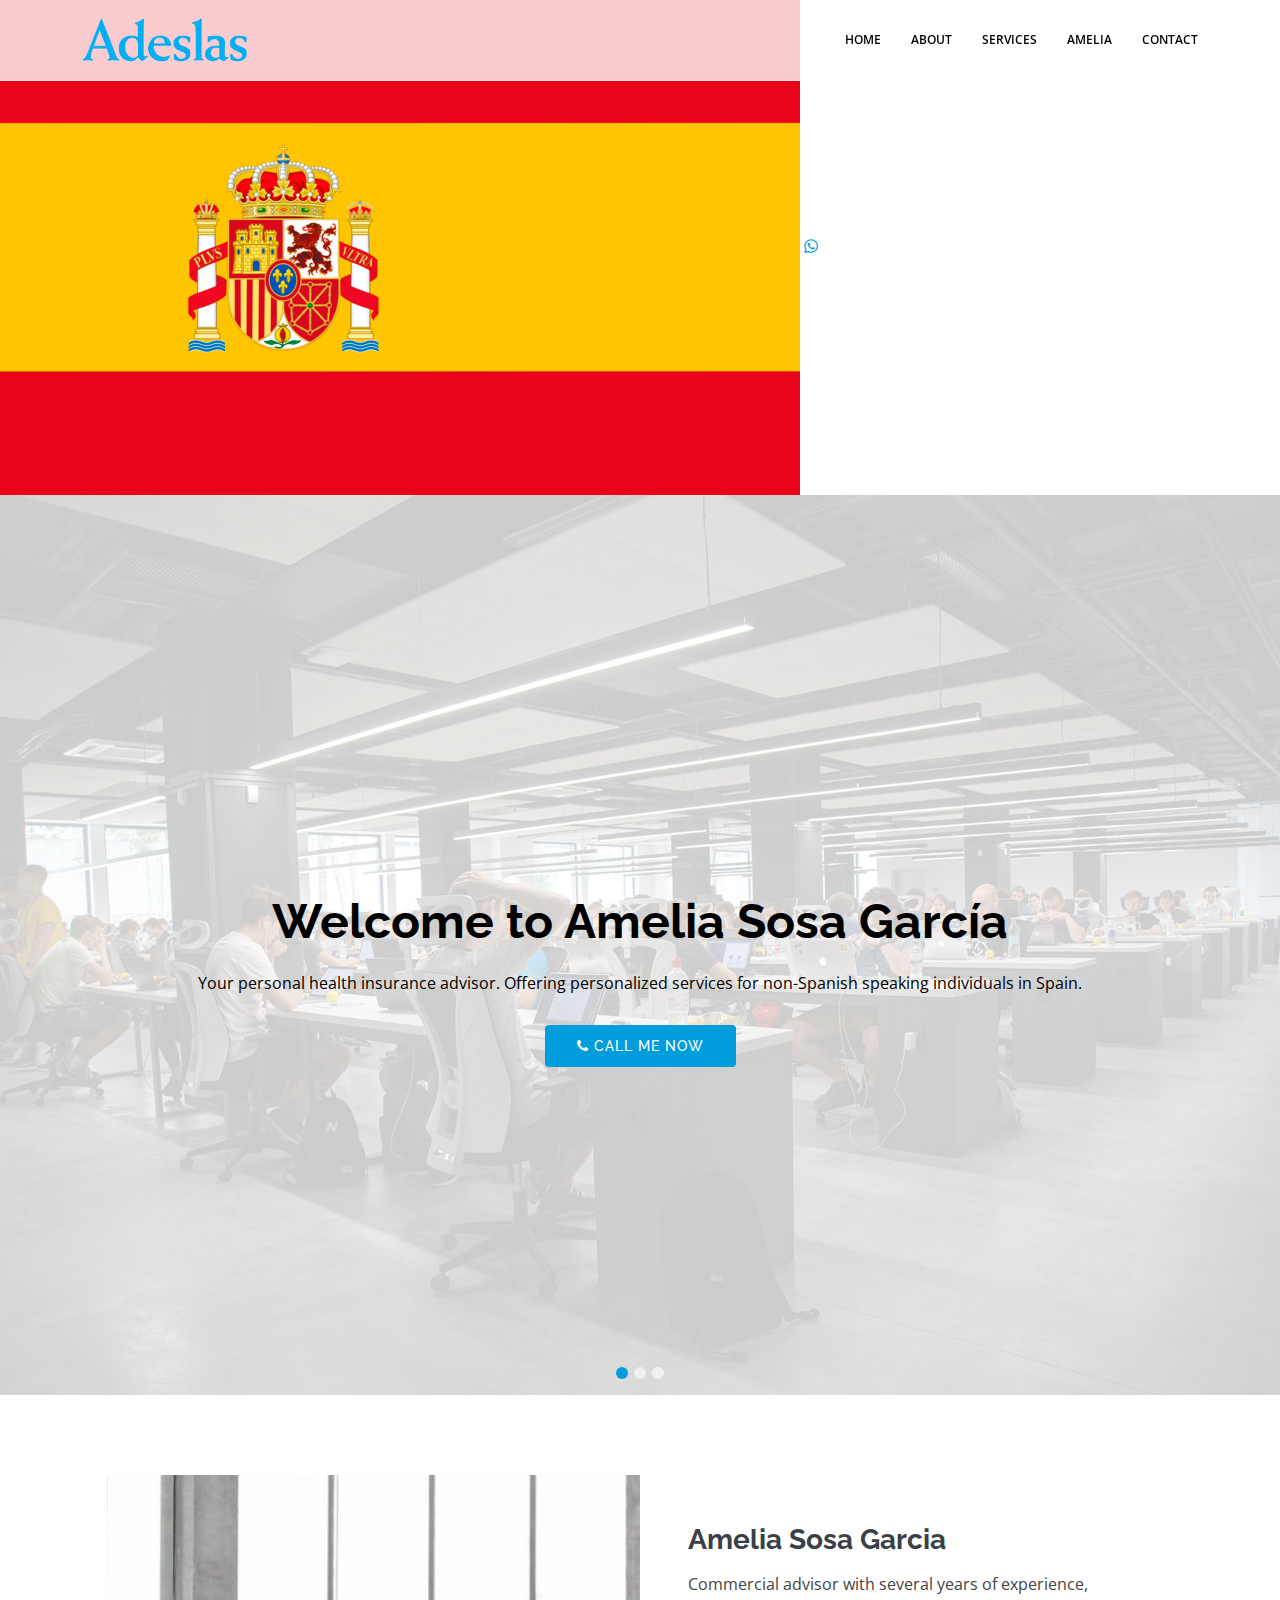
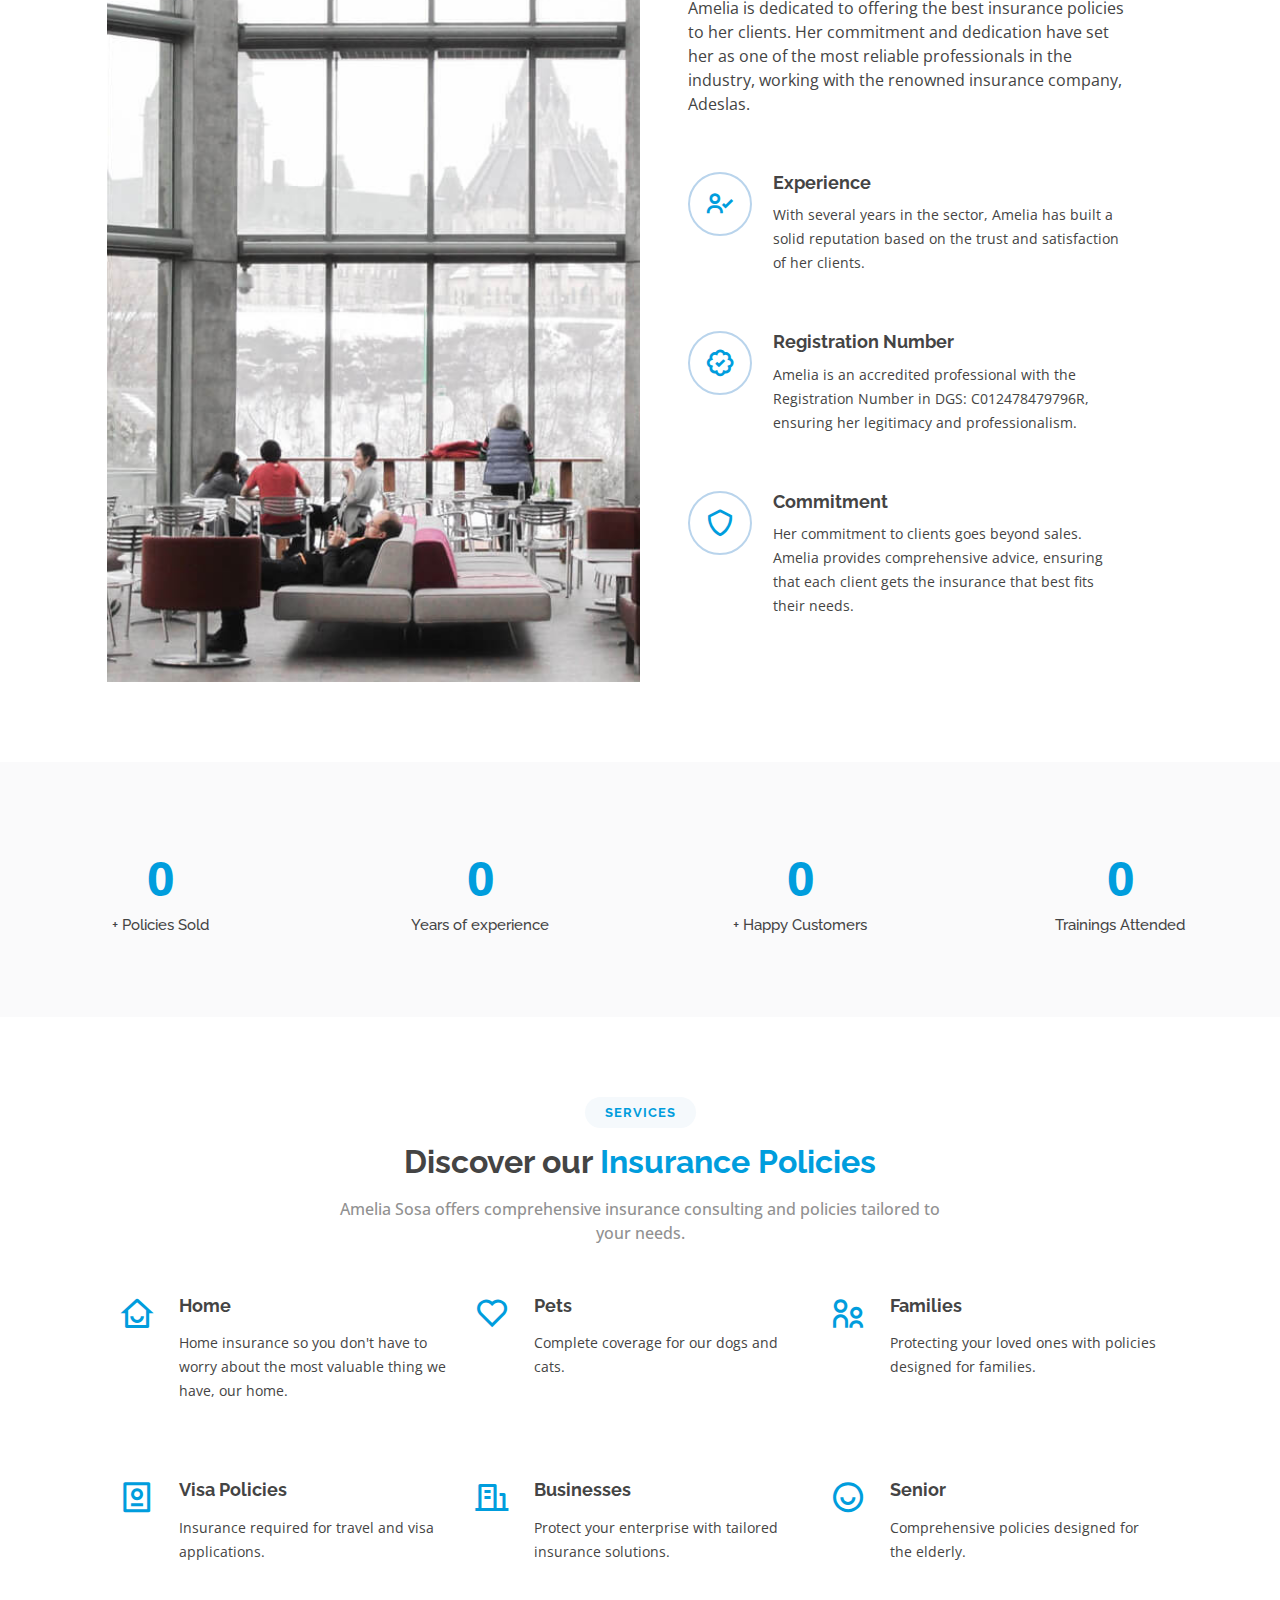
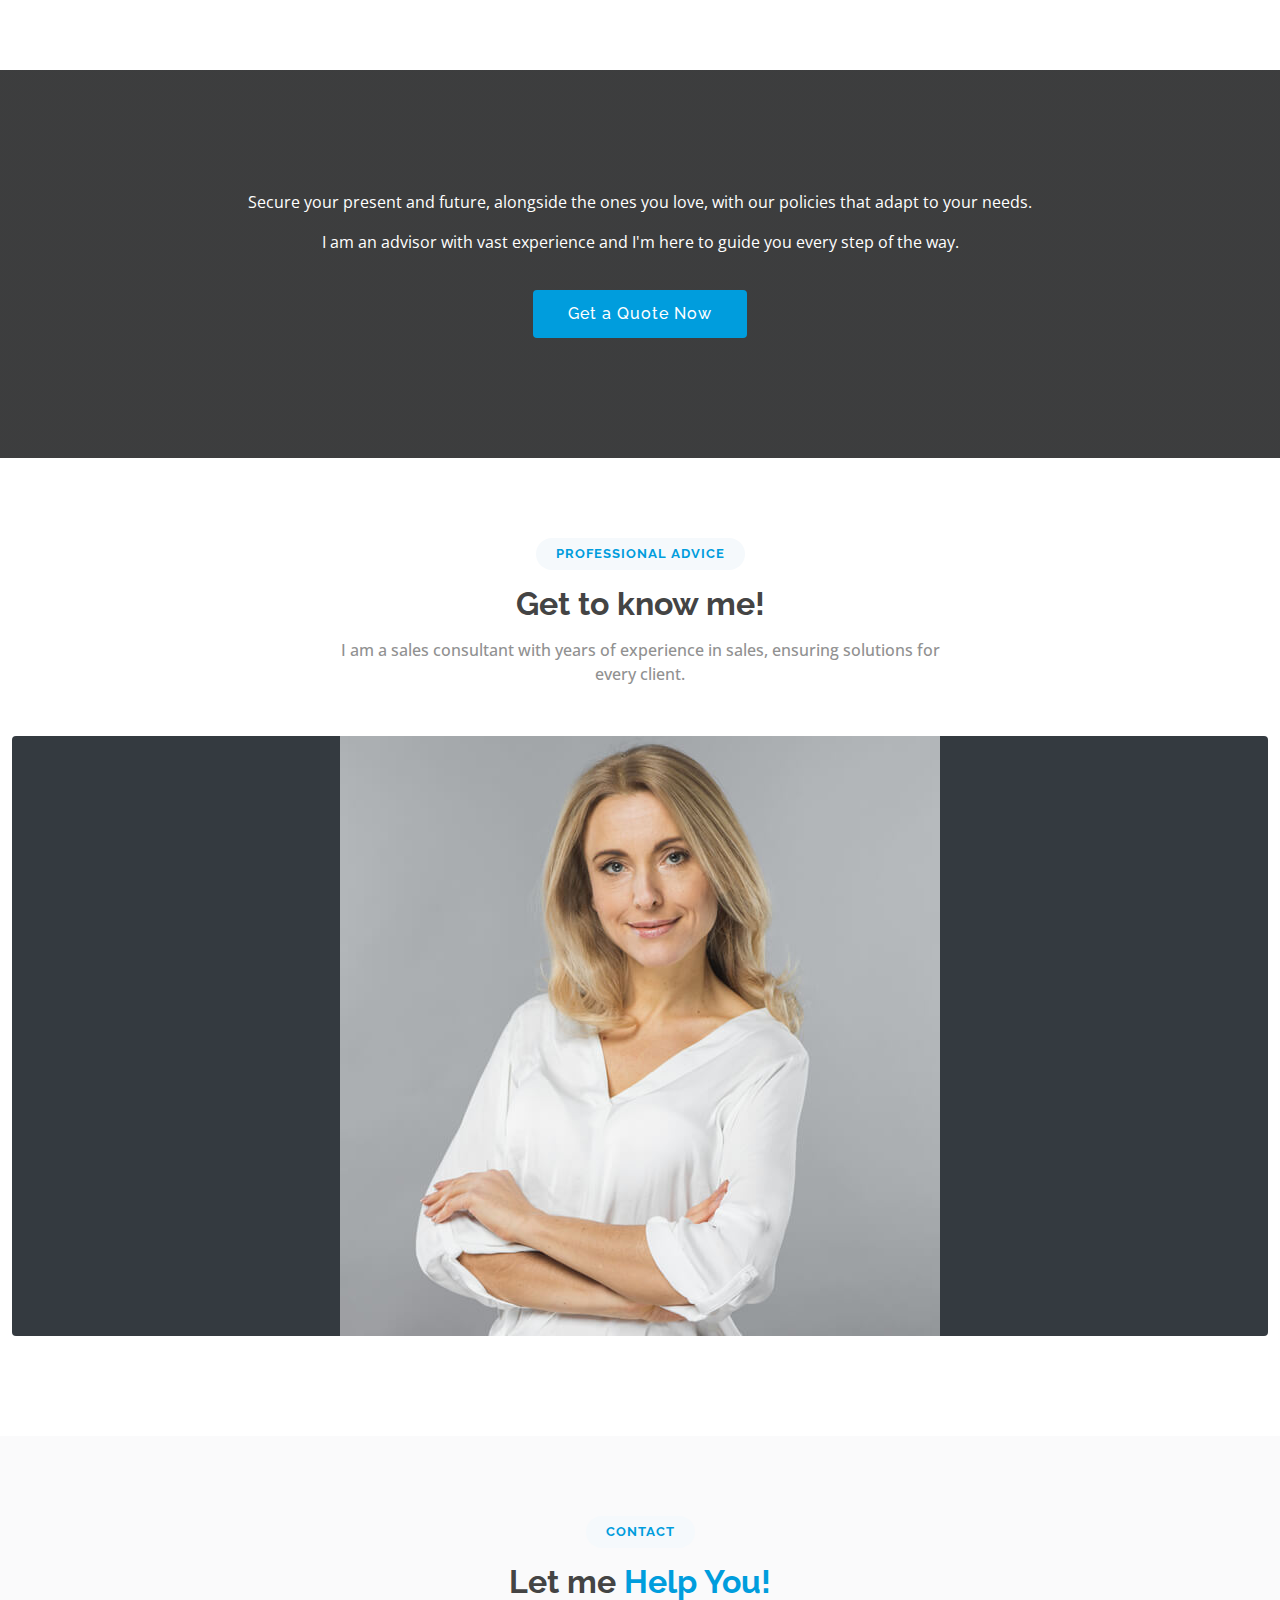
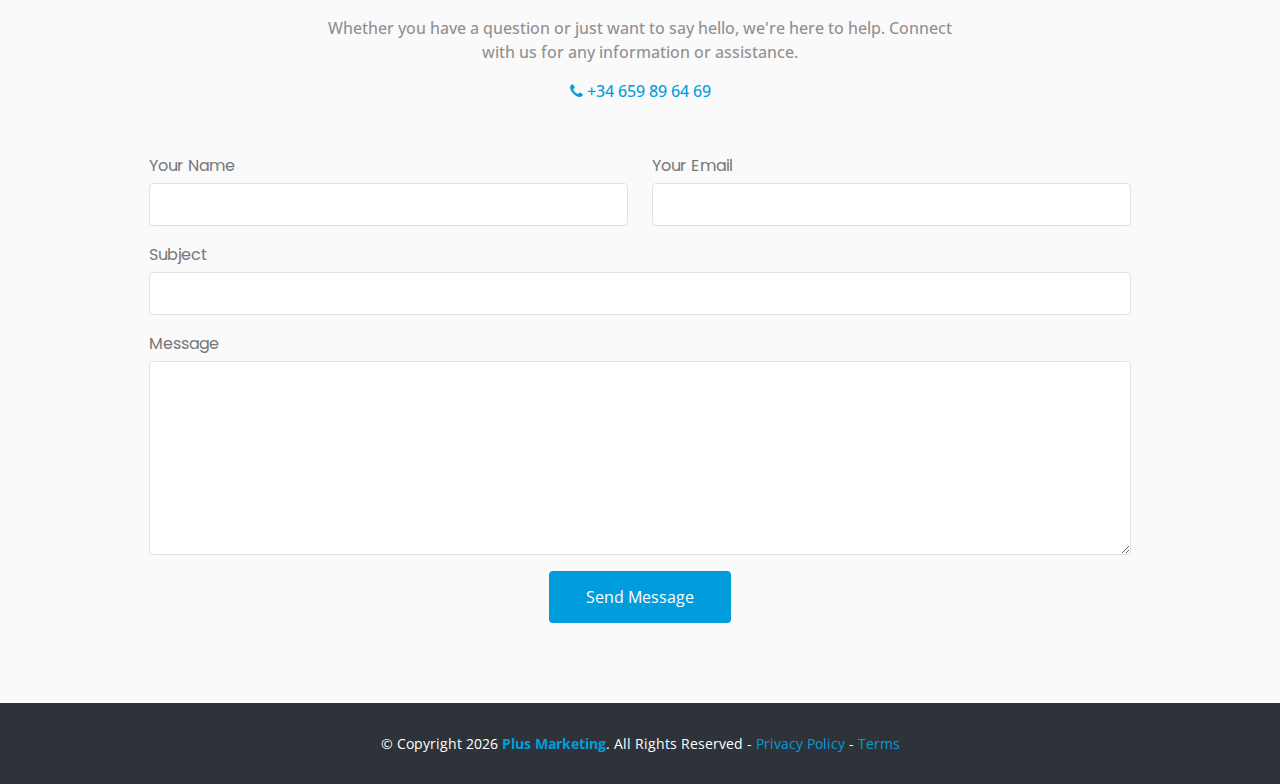
<file: index.html>
<!DOCTYPE html>
<html lang="en">
  <head>
    <meta charset="utf-8" />
    <meta content="width=device-width, initial-scale=1.0" name="viewport" />

    <title>Amelia Sosa García - Your Personal Insurance Advisor</title>
    <meta
      content="Amelia Sosa García, exclusive agent of Adeslas, offers personalized health insurance advice mainly for non-Spanish speaking individuals living in Spain."
      name="description"
    />
    <meta
      content="Amelia Sosa García, Adeslas, health insurance, personal advisor, insurance in Spain, non-Spanish speaking insurance"
      name="keywords"
    />

    <!-- Favicons -->
    <link href="assets/img/favicon.png" rel="icon" />
    <link href="assets/img/apple-touch-icon.png" rel="apple-touch-icon" />

    <!-- Google Fonts -->
    <link
      href="https://fonts.googleapis.com/css?family=Open+Sans:300,300i,400,400i,600,600i,700,700i|Raleway:300,300i,400,400i,500,500i,600,600i,700,700i|Poppins:300,300i,400,400i,500,500i,600,600i,700,700i"
      rel="stylesheet"
    />

    <!-- Vendor CSS Files -->
    <link href="assets/vendor/animate.css/animate.min.css" rel="stylesheet" />
    <link
      href="assets/vendor/bootstrap/css/bootstrap.min.css"
      rel="stylesheet"
    />
    <link
      href="assets/vendor/bootstrap-icons/bootstrap-icons.css"
      rel="stylesheet"
    />
    <link href="assets/vendor/boxicons/css/boxicons.min.css" rel="stylesheet" />
    <link
      href="assets/vendor/glightbox/css/glightbox.min.css"
      rel="stylesheet"
    />
    <link href="assets/vendor/remixicon/remixicon.css" rel="stylesheet" />
    <link href="assets/vendor/swiper/swiper-bundle.min.css" rel="stylesheet" />

    <!-- Template Main CSS File -->
    <link href="assets/css/style.css" rel="stylesheet" />

    <!-- WhatsApp 1 -->
    <link
      rel="stylesheet"
      href="https://stackpath.bootstrapcdn.com/font-awesome/4.7.0/css/font-awesome.min.css"
    />

    <!-- Google tag Google Ads (gtag.js) -->
    <script
      async
      src="https://www.googletagmanager.com/gtag/js?id=AW-11336391171"
    ></script>
    <script>
      window.dataLayer = window.dataLayer || []
      function gtag() {
        dataLayer.push(arguments)
      }
      gtag('js', new Date())

      gtag('config', 'AW-11336391171')
    </script>

    <!-- Google tag Google Analythics (gtag.js) -->
    <script
      async
      src="https://www.googletagmanager.com/gtag/js?id=G-ZLEGHQXLS1"
    ></script>
    <script>
      window.dataLayer = window.dataLayer || []
      function gtag() {
        dataLayer.push(arguments)
      }
      gtag('js', new Date())

      gtag('config', 'G-ZLEGHQXLS1')
    </script>

    <!-- Google Tag Manager GTM -->
    <script>
      ;(function (w, d, s, l, i) {
        w[l] = w[l] || []
        w[l].push({ 'gtm.start': new Date().getTime(), event: 'gtm.js' })
        var f = d.getElementsByTagName(s)[0],
          j = d.createElement(s),
          dl = l != 'dataLayer' ? '&l=' + l : ''
        j.async = true
        j.src = 'https://www.googletagmanager.com/gtm.js?id=' + i + dl
        f.parentNode.insertBefore(j, f)
      })(window, document, 'script', 'dataLayer', 'GTM-KXV4M46B')
    </script>
    <!-- End Google Tag Manager -->
  </head>

  <body>
    <!-- Google Tag Manager GTM (noscript) -->
    <noscript
      ><iframe
        src="https://www.googletagmanager.com/ns.html?id=GTM-KXV4M46B"
        height="0"
        width="0"
        style="display: none; visibility: hidden"
      ></iframe
    ></noscript>
    <!-- End Google Tag Manager (noscript) -->
    <!-- Botón Flotante para Cambiar Idioma -->
    <a href="/es/index.html" class="language-switch">
      <img src="./assets/img/espana.png" alt="Cambiar a Español" />
    </a>

    <!-- WhatsApp 2 -->
    <a
      href="https://wa.me/34659896469?text=I%20want%20information%20about%20your%20services"
      class="whatsapp"
      target="_blank"
    >
      <i class="fa fa-whatsapp whatsapp-icon"></i
    ></a>
    <!-- ======= Header ======= -->
    <header id="header" class="fixed-top header-inner-pages">
      <div class="container d-flex align-items-center justify-content-between">
        <!-- Uncomment below if you prefer to use an image logo -->
        <a href="index.html" class="logo"
          ><img
            src="assets/img/logo-adeslas.png"
            alt="Logo Amelia Sosa, Adeslas"
            class="img-fluid"
        /></a>

        <nav id="navbar" class="navbar">
          <ul>
            <li><a class="nav-link scrollto active" href="#hero">Home</a></li>
            <li><a class="nav-link scrollto" href="#about">About</a></li>
            <li><a class="nav-link scrollto" href="#services">Services</a></li>
            <li><a class="nav-link scrollto" href="#team">Amelia</a></li>
            <li><a class="nav-link scrollto" href="#contact">Contact</a></li>
          </ul>
          <i class="bi bi-list mobile-nav-toggle"></i>
        </nav>
        <!-- .navbar -->
      </div>
    </header>
    <!-- End Header -->

    <!-- ======= Hero Section ======= -->
    <section id="hero">
      <div
        id="heroCarousel"
        data-bs-interval="5000"
        class="carousel slide carousel-fade"
        data-bs-ride="carousel"
      >
        <ol class="carousel-indicators" id="hero-carousel-indicators"></ol>

        <div class="carousel-inner" role="listbox">
          <!-- Slide 1 -->
          <div
            class="carousel-item active"
            style="background-image: url(assets/img/slide/slide-1.jpg)"
          >
            <div class="carousel-container">
              <div class="container">
                <h2 class="animated fadeInDown">
                  Welcome to <span>Amelia Sosa García</span>
                </h2>
                <p class="animated fadeInUp">
                  Your personal health insurance advisor. Offering personalized
                  services for non-Spanish speaking individuals in Spain.
                </p>
                <a
                  href="tel:+34659 896469"
                  class="btn-get-started animated fadeInUp scrollto"
                >
                  <i class="fa fa-phone"></i> CALL ME NOW
                </a>
              </div>
            </div>
          </div>

          <!-- Slide 2 -->
          <div
            class="carousel-item"
            style="background-image: url(assets/img/slide/slide-2.jpg)"
          >
            <div class="carousel-container">
              <div class="container">
                <h2 class="animated fadeInDown">Dedicated to Excellence</h2>
                <p class="animated fadeInUp">
                  More than 10 years of experience in sales and advising
                  clients. Amelia Sosa García, exclusive agent of Adeslas.
                </p>
                <a
                  href="tel:+34659 896469"
                  class="btn-get-started animated fadeInUp scrollto"
                >
                  <i class="fa fa-phone"></i> CALL ME NOW
                </a>
              </div>
            </div>
          </div>

          <!-- Slide 3 -->
          <div
            class="carousel-item"
            style="background-image: url(assets/img/slide/slide-3.jpg)"
          >
            <div class="carousel-container">
              <div class="container">
                <h2 class="animated fadeInDown">Always Here for You</h2>
                <p class="animated fadeInUp">
                  Prioritizing quick responses and personalized advice,
                  especially for non-Spanish speaking clients.
                </p>
                <a
                  href="tel:+34659 896469"
                  class="btn-get-started animated fadeInUp scrollto"
                >
                  <i class="fa fa-phone"></i> CALL ME NOW
                </a>
              </div>
            </div>
          </div>
        </div>

        <a
          class="carousel-control-prev"
          href="#heroCarousel"
          role="button"
          data-bs-slide="prev"
        >
          <span
            class="carousel-control-prev-icon bi bi-chevron-left"
            aria-hidden="true"
          ></span>
        </a>
        <a
          class="carousel-control-next"
          href="#heroCarousel"
          role="button"
          data-bs-slide="next"
        >
          <span
            class="carousel-control-next-icon bi bi-chevron-right"
            aria-hidden="true"
          ></span>
        </a>
      </div>
    </section>
    <!-- End Hero -->

    <main id="main">
      <!-- ======= About Section ======= -->
      <section id="about" class="about">
        <div class="container-fluid">
          <div class="row justify-content-center">
            <div
              class="col-xl-5 col-lg-6 video-box d-flex justify-content-center align-items-stretch position-relative"
            ></div>

            <div
              class="col-xl-5 col-lg-6 icon-boxes d-flex flex-column align-items-stretch justify-content-center py-5 px-lg-5"
            >
              <h3>Amelia Sosa Garcia</h3>
              <p>
                Commercial advisor with several years of experience, Amelia is
                dedicated to offering the best insurance policies to her
                clients. Her commitment and dedication have set her as one of
                the most reliable professionals in the industry, working with
                the renowned insurance company, Adeslas.
              </p>

              <div class="icon-box">
                <div class="icon"><i class="bx bx-user-check"></i></div>
                <h4 class="title">Experience</h4>
                <p class="description">
                  With several years in the sector, Amelia has built a solid
                  reputation based on the trust and satisfaction of her clients.
                </p>
              </div>

              <div class="icon-box">
                <div class="icon"><i class="bx bx-badge-check"></i></div>
                <h4 class="title">Registration Number</h4>
                <p class="description">
                  Amelia is an accredited professional with the Registration
                  Number in DGS: C012478479796R, ensuring her legitimacy and
                  professionalism.
                </p>
              </div>

              <div class="icon-box">
                <div class="icon"><i class="bx bx-shield"></i></div>
                <h4 class="title">Commitment</h4>
                <p class="description">
                  Her commitment to clients goes beyond sales. Amelia provides
                  comprehensive advice, ensuring that each client gets the
                  insurance that best fits their needs.
                </p>
              </div>
            </div>
          </div>
        </div>
      </section>
      <!-- End About Section -->

      <!-- ======= Skills Section ======= -->
      <!-- <section id="skills" class="skills">
        <div class="container-fluid">
          <div class="row justify-content-center skills-content">
            <div class="col-xl-5 col-lg-6">
              <div class="progress">
                <span class="skill">HTML <i class="val">100%</i></span>
                <div class="progress-bar-wrap">
                  <div
                    class="progress-bar"
                    role="progressbar"
                    aria-valuenow="100"
                    aria-valuemin="0"
                    aria-valuemax="100"
                  ></div>
                </div>
              </div>

              <div class="progress">
                <span class="skill">CSS <i class="val">90%</i></span>
                <div class="progress-bar-wrap">
                  <div
                    class="progress-bar"
                    role="progressbar"
                    aria-valuenow="90"
                    aria-valuemin="0"
                    aria-valuemax="100"
                  ></div>
                </div>
              </div>

              <div class="progress">
                <span class="skill">JavaScript <i class="val">75%</i></span>
                <div class="progress-bar-wrap">
                  <div
                    class="progress-bar"
                    role="progressbar"
                    aria-valuenow="75"
                    aria-valuemin="0"
                    aria-valuemax="100"
                  ></div>
                </div>
              </div>
            </div>

            <div class="col-xl-5 col-lg-6">
              <div class="progress">
                <span class="skill">PHP <i class="val">80%</i></span>
                <div class="progress-bar-wrap">
                  <div
                    class="progress-bar"
                    role="progressbar"
                    aria-valuenow="80"
                    aria-valuemin="0"
                    aria-valuemax="100"
                  ></div>
                </div>
              </div>

              <div class="progress">
                <span class="skill">WordPress/CMS <i class="val">90%</i></span>
                <div class="progress-bar-wrap">
                  <div
                    class="progress-bar"
                    role="progressbar"
                    aria-valuenow="90"
                    aria-valuemin="0"
                    aria-valuemax="100"
                  ></div>
                </div>
              </div>

              <div class="progress">
                <span class="skill">Photoshop <i class="val">55%</i></span>
                <div class="progress-bar-wrap">
                  <div
                    class="progress-bar"
                    role="progressbar"
                    aria-valuenow="55"
                    aria-valuemin="0"
                    aria-valuemax="100"
                  ></div>
                </div>
              </div>
            </div>
          </div>
        </div>
      </section> -->
      <!-- End Skills Section -->

      <!-- ======= Counts Section ======= -->
      <section id="counts" class="counts section-bg">
        <div class="container-fluid">
          <div class="row counters">
            <div class="col-lg-3 col-6 text-center">
              <span
                data-purecounter-start="0"
                data-purecounter-end="2232"
                data-purecounter-duration="1"
                class="purecounter"
              ></span>
              <p>+ Policies Sold</p>
            </div>

            <div class="col-lg-3 col-6 text-center">
              <span
                data-purecounter-start="0"
                data-purecounter-end="10"
                data-purecounter-duration="1"
                class="purecounter"
              ></span>
              <p>Years of experience</p>
            </div>

            <div class="col-lg-3 col-6 text-center">
              <span
                data-purecounter-start="0"
                data-purecounter-end="1460"
                data-purecounter-duration="1"
                class="purecounter"
              ></span>
              <p>+ Happy Customers</p>
            </div>

            <div class="col-lg-3 col-6 text-center">
              <span
                data-purecounter-start="0"
                data-purecounter-end="12"
                data-purecounter-duration="1"
                class="purecounter"
              ></span>
              <p>Trainings Attended</p>
            </div>
          </div>
        </div>
      </section>
      <!-- End Counts Section -->

      <!-- ======= Services Section ======= -->
      <section id="services" class="services">
        <div class="container-fluid">
          <div class="section-title">
            <h2>Services</h2>
            <h3>Discover our <span>Insurance Policies</span></h3>
            <p>
              Amelia Sosa offers comprehensive insurance consulting and policies
              tailored to your needs.
            </p>
          </div>

          <div class="row justify-content-center">
            <div class="col-xl-10">
              <div class="row">
                <div class="col-lg-4 col-md-6 icon-box">
                  <div class="icon"><i class="ri-home-smile-line"></i></div>
                  <h4 class="title">Home</h4>
                  <p class="description">
                    Home insurance so you don't have to worry about the most
                    valuable thing we have, our home.
                  </p>
                </div>
                <div class="col-lg-4 col-md-6 icon-box">
                  <div class="icon"><i class="ri-heart-line"></i></div>
                  <h4 class="title">Pets</h4>
                  <p class="description">
                    Complete coverage for our dogs and cats.
                  </p>
                </div>
                <div class="col-lg-4 col-md-6 icon-box">
                  <div class="icon"><i class="ri-parent-line"></i></div>
                  <h4 class="title">Families</h4>
                  <p class="description">
                    Protecting your loved ones with policies designed for
                    families.
                  </p>
                </div>
                <div class="col-lg-4 col-md-6 icon-box">
                  <div class="icon"><i class="ri-passport-line"></i></div>
                  <h4 class="title">Visa Policies</h4>
                  <p class="description">
                    Insurance required for travel and visa applications.
                  </p>
                </div>
                <div class="col-lg-4 col-md-6 icon-box">
                  <div class="icon"><i class="ri-building-line"></i></div>
                  <h4 class="title">Businesses</h4>
                  <p class="description">
                    Protect your enterprise with tailored insurance solutions.
                  </p>
                </div>
                <div class="col-lg-4 col-md-6 icon-box">
                  <div class="icon"><i class="ri-user-smile-line"></i></div>
                  <h4 class="title">Senior</h4>
                  <p class="description">
                    Comprehensive policies designed for the elderly.
                  </p>
                </div>
              </div>
            </div>
          </div>
        </div>
      </section>
      <!-- End Services Section -->

      <!-- ======= Cta Section ======= -->
      <section id="cta" class="cta">
        <div class="container">
          <div class="text-center">
            <p>
              Secure your present and future, alongside the ones you love, with
              our policies that adapt to your needs.
            </p>
            <p>
              I am an advisor with vast experience and I'm here to guide you
              every step of the way.
            </p>
            <a class="cta-btn" href="#contact">Get a Quote Now</a>
          </div>
        </div>
      </section>
      <!-- End Cta Section -->

      <!-- ======= Team Section ======= -->
      <section id="team" class="team">
        <div class="container-fluid">
          <div class="section-title">
            <h2>Professional Advice</h2>
            <h3>Get to know me!</h3>
            <p>
              I am a sales consultant with years of experience in sales,
              ensuring solutions for every client.
            </p>
          </div>

          <div class="row justify-content-center">
            <div class="col-xl-12 text-center">
              <!-- Ajustado a 12 columnas y alineado al centro -->
              <div class="member">
                <img
                  src="assets/img/team/team-4.jpg"
                  class="img-fluid"
                  alt=""
                />
                <div class="member-info">
                  <div class="member-info-content">
                    <h4>Amelia Sosa</h4>
                    <span>Insurance Expert</span>
                  </div>
                  <!-- Comentarios: Si decides no querer las redes sociales, simplemente elimina el siguiente div "social" -->
                  <div class="social">
                    <a
                      href="https://www.facebook.com/profile.php?id=100071671501201"
                      ><i class="bi bi-facebook"></i
                    ></a>
                    <a href="https://www.instagram.com/ameliasosagarcia/"
                      ><i class="bi bi-instagram"></i
                    ></a>
                  </div>
                </div>
              </div>
            </div>
          </div>
        </div>
      </section>
      <!-- End Team Section -->

      <!-- ======= Contact Section ======= -->
      <section id="contact" class="contact section-bg">
        <div class="container-fluid">
          <div class="section-title">
            <h2>Contact</h2>
            <h3>Let me <span>Help You!</span></h3>
            <p>
              Whether you have a question or just want to say hello, we're here
              to help. Connect with us for any information or assistance.
            </p>
            <p>
              <a
                href="tel:+34659 896469"
                class="btn-get-started animated fadeInUp scrollto"
              >
                <i class="fa fa-phone"></i> +34 659 89 64 69
              </a>
            </p>
          </div>

          <div class="row justify-content-center">
            <div class="col-xl-10">
              <div class="row">
                <!-- Sección de contacto (anteriormente había dos columnas, ahora solo está esta para el formulario) -->
                <div class="col-lg-12">
                  <form
                    action="forms/contact.php"
                    method="post"
                    role="form"
                    class="php-email-form"
                  >
                    <div class="row">
                      <div class="col-md-6 form-group">
                        <label for="name">Your Name</label>
                        <input
                          type="text"
                          name="name"
                          class="form-control"
                          id="name"
                          required
                        />
                      </div>
                      <div class="col-md-6 form-group mt-3 mt-md-0">
                        <label for="email">Your Email</label>
                        <input
                          type="email"
                          class="form-control"
                          name="email"
                          id="email"
                          required
                        />
                      </div>
                    </div>
                    <div class="form-group mt-3">
                      <label for="subject">Subject</label>
                      <input
                        type="text"
                        class="form-control"
                        name="subject"
                        id="subject"
                        required
                      />
                    </div>
                    <div class="form-group mt-3">
                      <label for="message">Message</label>
                      <textarea
                        class="form-control"
                        name="message"
                        rows="8"
                        required
                      ></textarea>
                    </div>
                    <div class="my-3">
                      <div class="loading">Loading</div>
                      <div class="error-message"></div>
                      <div class="sent-message">
                        Your message has been sent. Thank you!
                      </div>
                    </div>
                    <div class="text-center">
                      <button type="submit">Send Message</button>
                    </div>
                  </form>
                </div>
              </div>
            </div>
          </div>
        </div>
      </section>
      <!-- End Contact Section -->
    </main>
    <!-- End #main -->

    <!-- ======= Footer ======= -->
    <footer id="footer">
      <div class="container">
        <div class="copyright">
          &copy; Copyright
          <script type="text/JavaScript">

            document.write(new Date().getFullYear());
          </script>
          <strong
            ><a href="https://www.plusmarketing.mx">Plus Marketing</a></strong
          >. All Rights Reserved -
          <a href="./assets/politica-de-privacidad.docx">Privacy Policy</a> -
          <a href="./assets/terminos-y-condiciones.pdf">Terms</a>
        </div>
      </div>
    </footer>
    <!-- End Footer -->

    <div id="preloader"></div>
    <a
      href="#"
      class="back-to-top d-flex align-items-center justify-content-center"
      ><i class="bi bi-arrow-up-short"></i
    ></a>

    <!-- Vendor JS Files -->
    <script src="assets/vendor/purecounter/purecounter_vanilla.js"></script>
    <script src="assets/vendor/bootstrap/js/bootstrap.bundle.min.js"></script>
    <script src="assets/vendor/glightbox/js/glightbox.min.js"></script>
    <script src="assets/vendor/isotope-layout/isotope.pkgd.min.js"></script>
    <script src="assets/vendor/swiper/swiper-bundle.min.js"></script>
    <script src="assets/vendor/waypoints/noframework.waypoints.js"></script>
    <script src="assets/vendor/php-email-form/validate.js"></script>

    <!-- Template Main JS File -->
    <script src="assets/js/main.js"></script>
  </body>
</html>
</file>
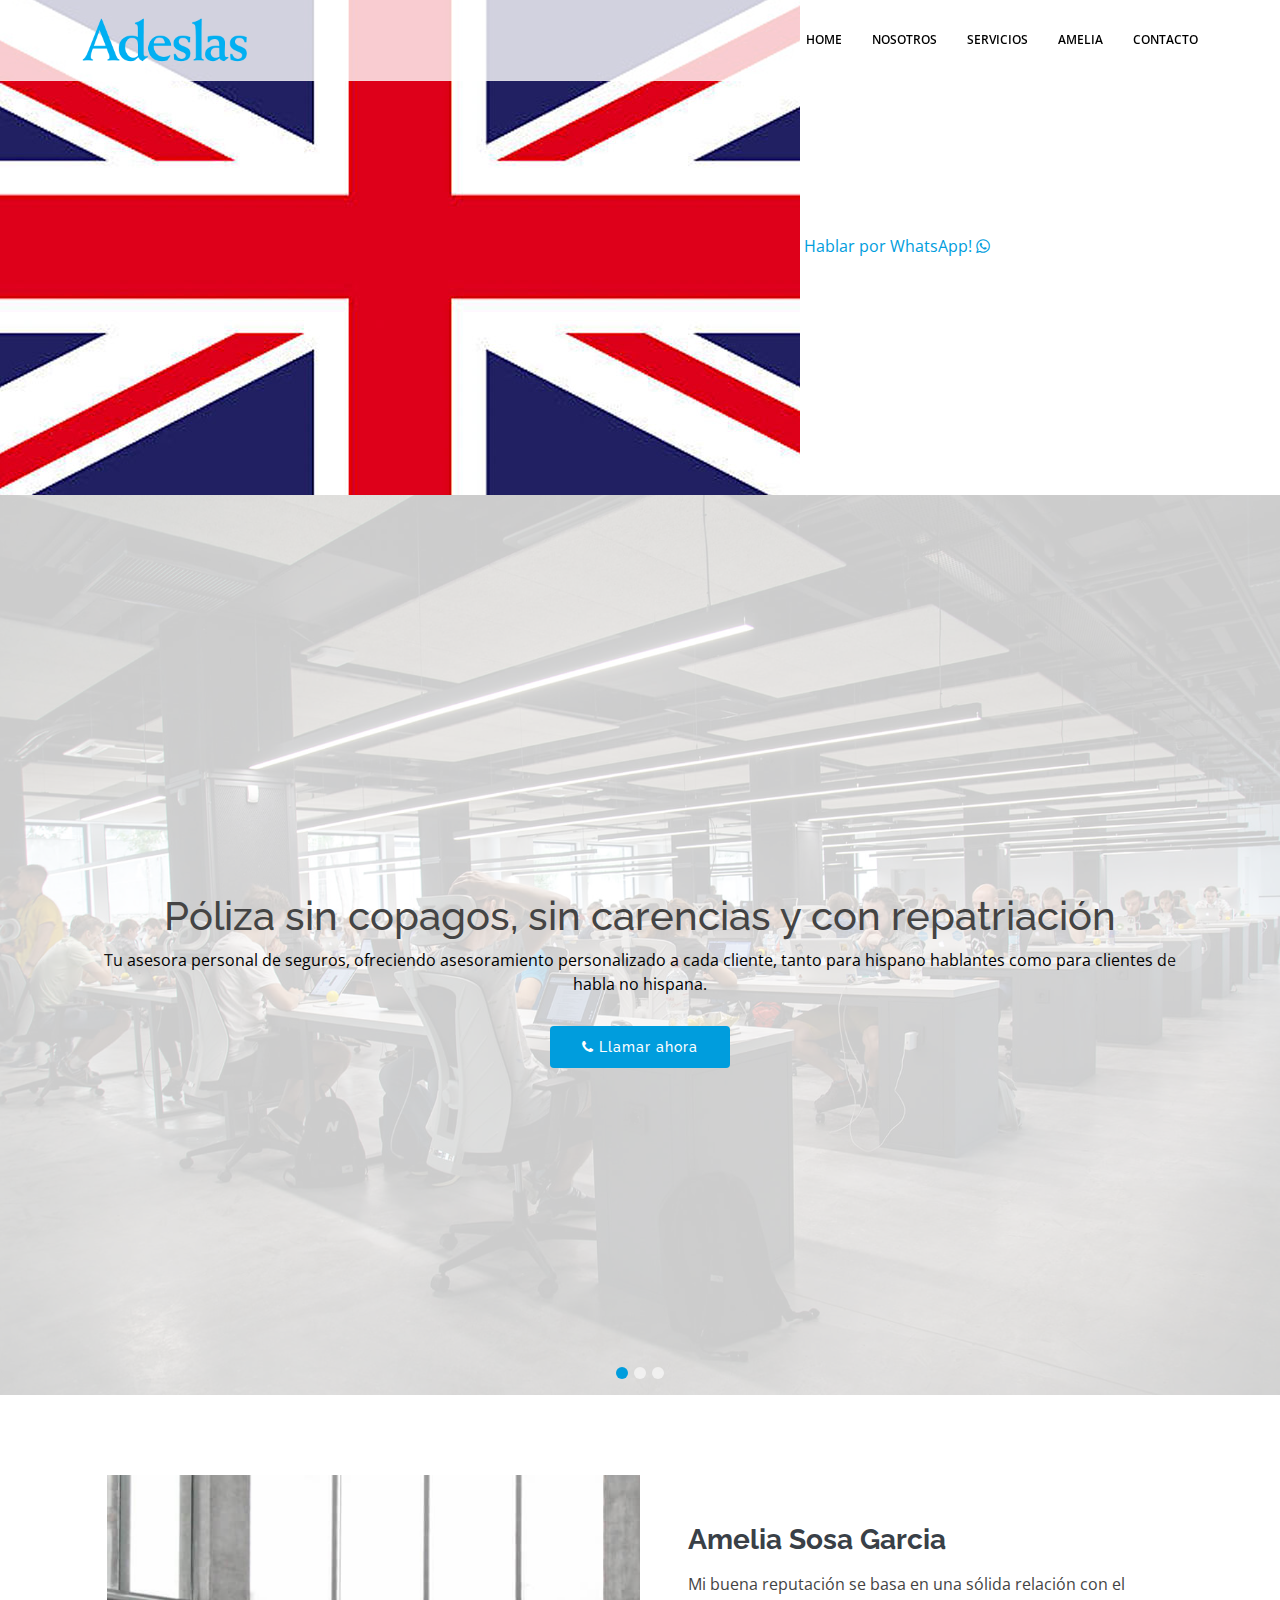
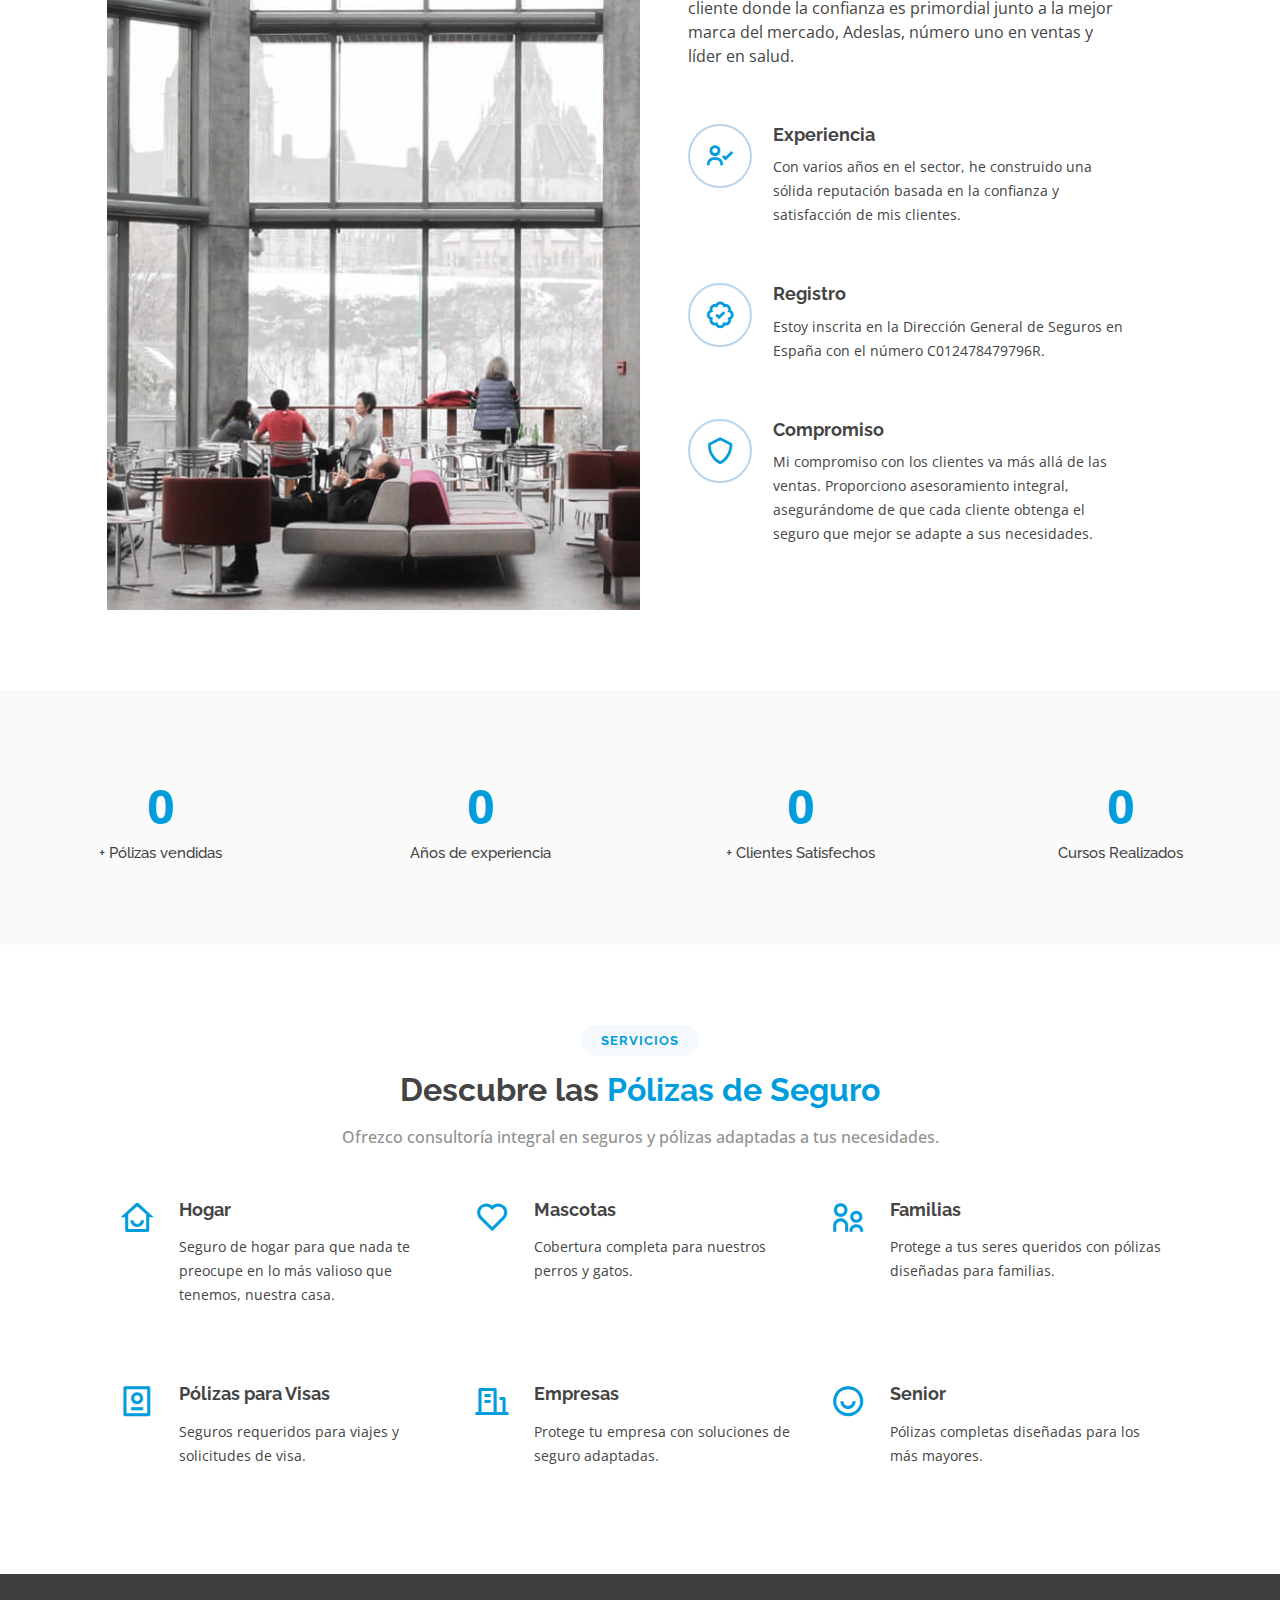
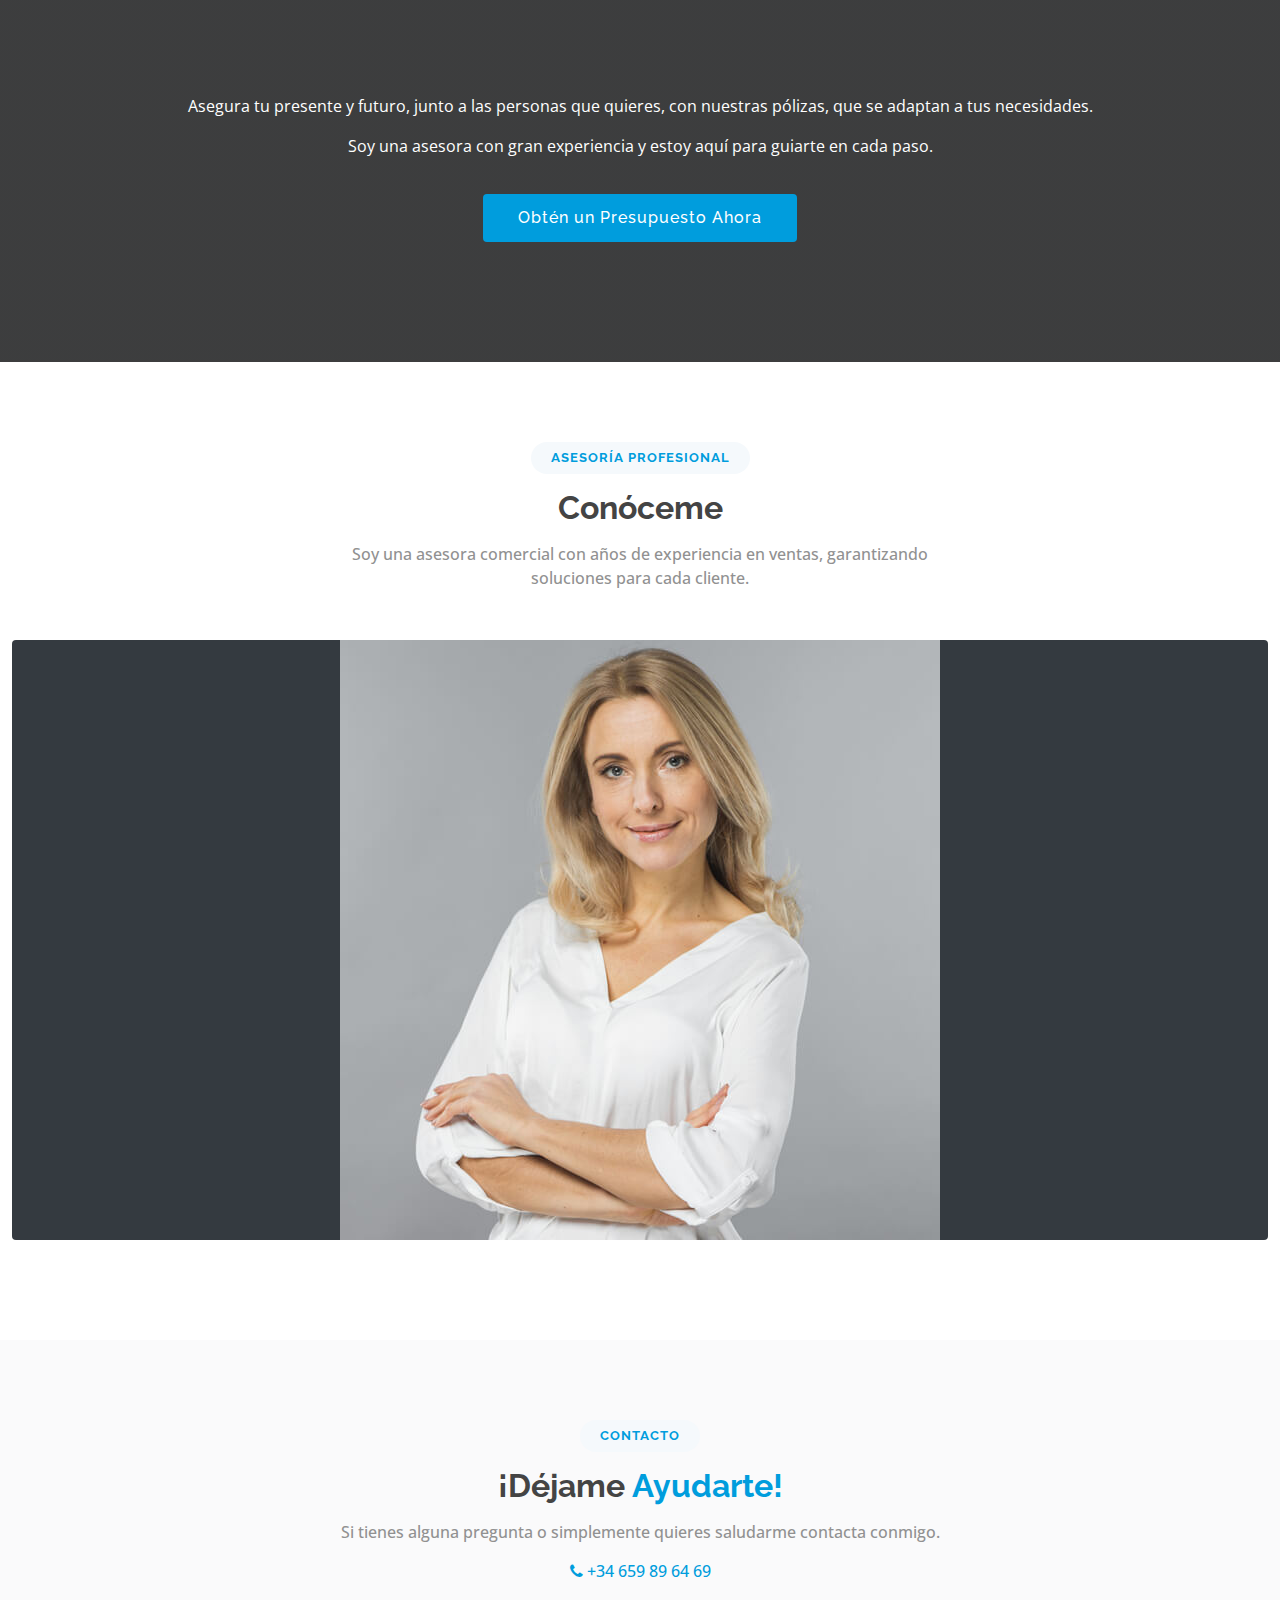
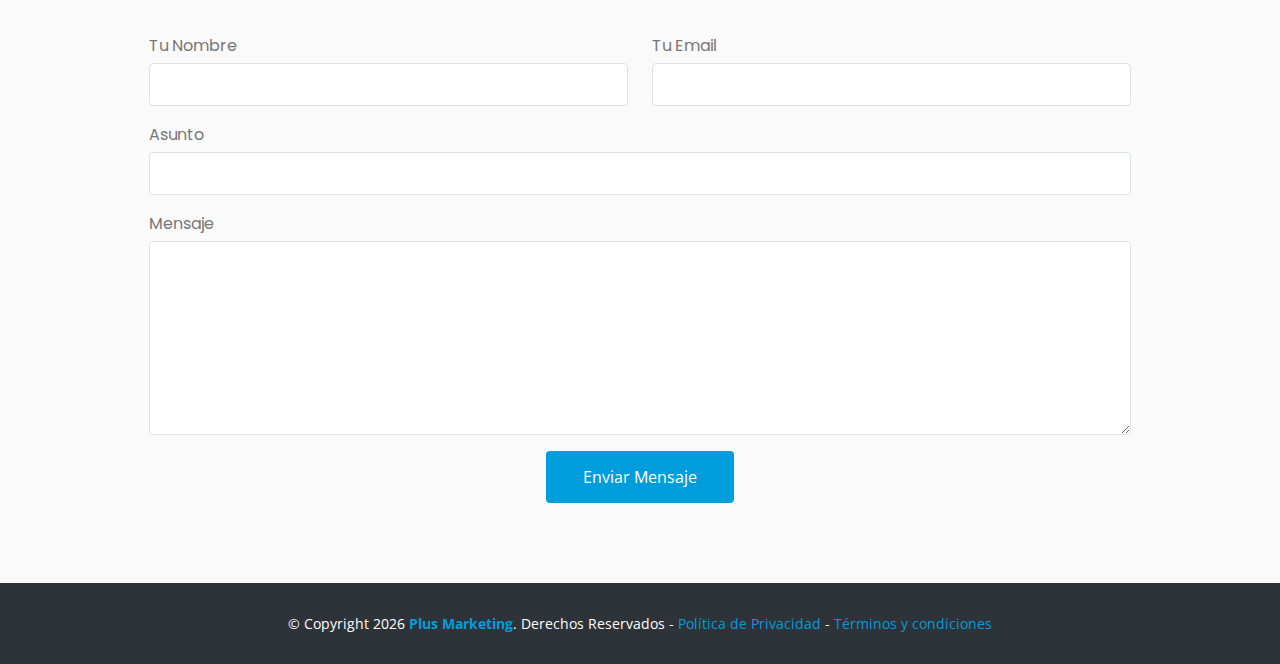
<file: es/index.html>
<!DOCTYPE html>
<html lang="es">
  <head>
    <meta charset="utf-8" />
    <meta content="width=device-width, initial-scale=1.0" name="viewport" />

    <title>Amelia Sosa García - Tu Asesora Personal de Seguros</title>
    <meta
      content="AAmelia Sosa García, agente exclusiva de Adeslas, ofrece asesoramiento personalizado en seguros de salud, principalmente para personas que no hablan español y viven en España."
      name="description"
    />
    <meta
      content="Amelia Sosa García, Adeslas, seguros de salud, asesora personal, seguros en España, seguros para quienes no hablan español."
      name="keywords"
    />

    <!-- Favicons -->
    <link href="../assets/img/favicon.png" rel="icon" />
    <link href="../assets/img/apple-touch-icon.png" rel="apple-touch-icon" />

    <!-- Google Fonts -->
    <link
      href="https://fonts.googleapis.com/css?family=Open+Sans:300,300i,400,400i,600,600i,700,700i|Raleway:300,300i,400,400i,500,500i,600,600i,700,700i|Poppins:300,300i,400,400i,500,500i,600,600i,700,700i"
      rel="stylesheet"
    />

    <!-- Vendor CSS Files -->
    <link
      href="../assets/vendor/animate.css/animate.min.css"
      rel="stylesheet"
    />
    <link
      href="../assets/vendor/bootstrap/css/bootstrap.min.css"
      rel="stylesheet"
    />
    <link
      href="../assets/vendor/bootstrap-icons/bootstrap-icons.css"
      rel="stylesheet"
    />
    <link
      href="../assets/vendor/boxicons/css/boxicons.min.css"
      rel="stylesheet"
    />
    <link
      href="../assets/vendor/glightbox/css/glightbox.min.css"
      rel="stylesheet"
    />
    <link href="../assets/vendor/remixicon/remixicon.css" rel="stylesheet" />
    <link
      href="../assets/vendor/swiper/swiper-bundle.min.css"
      rel="stylesheet"
    />

    <!-- Template Main CSS File -->
    <link href="../assets/css/style.css" rel="stylesheet" />

    <!-- WhatsApp 1 -->
    <link
      rel="stylesheet"
      href="https://stackpath.bootstrapcdn.com/font-awesome/4.7.0/css/font-awesome.min.css"
    />
    <!-- Google tag Google Ads (gtag.js) -->
    <script
      async
      src="https://www.googletagmanager.com/gtag/js?id=AW-11336391171"
    ></script>
    <script>
      window.dataLayer = window.dataLayer || []
      function gtag() {
        dataLayer.push(arguments)
      }
      gtag('js', new Date())

      gtag('config', 'AW-11336391171')
    </script>

    <!-- Google tag Google Analythics (gtag.js) -->
    <script
      async
      src="https://www.googletagmanager.com/gtag/js?id=G-ZLEGHQXLS1"
    ></script>
    <script>
      window.dataLayer = window.dataLayer || []
      function gtag() {
        dataLayer.push(arguments)
      }
      gtag('js', new Date())

      gtag('config', 'G-ZLEGHQXLS1')
    </script>

    <!-- Google Tag Manager GTM-->
    <script>
      ;(function (w, d, s, l, i) {
        w[l] = w[l] || []
        w[l].push({ 'gtm.start': new Date().getTime(), event: 'gtm.js' })
        var f = d.getElementsByTagName(s)[0],
          j = d.createElement(s),
          dl = l != 'dataLayer' ? '&l=' + l : ''
        j.async = true
        j.src = 'https://www.googletagmanager.com/gtm.js?id=' + i + dl
        f.parentNode.insertBefore(j, f)
      })(window, document, 'script', 'dataLayer', 'GTM-KXV4M46B')
    </script>
    <!-- End Google Tag Manager -->
  </head>

  <body>
    <!-- Google Tag Manager GTM (noscript) -->
    <noscript
      ><iframe
        src="https://www.googletagmanager.com/ns.html?id=GTM-KXV4M46B"
        height="0"
        width="0"
        style="display: none; visibility: hidden"
      ></iframe
    ></noscript>
    <!-- End Google Tag Manager (noscript) -->
    <!-- Botón Flotante para Cambiar Idioma -->
    <a href="../index.html" class="language-switch">
      <img src="../assets/img/inglaterra.jpg" alt="Cambiar a Inglés" />
    </a>
    <!-- WhatsApp 2 -->
    <a
      href="https://wa.me/34659896469?text=Me%20gustaría%20información%20sobre%20los%20seguros"
      class="whatsapp"
      target="_blank"
    >
      <span>Hablar por WhatsApp!</span>

      <i class="fa fa-whatsapp whatsapp-icon"></i
    ></a>
    <!-- ======= Header ======= -->
    <header id="header" class="fixed-top header-inner-pages">
      <div class="container d-flex align-items-center justify-content-between">
        <!-- Uncomment below if you prefer to use an image logo -->
        <a href="index.html" class="logo"
          ><img
            src="../assets/img/logo-adeslas.png"
            alt="Logo Amelia Sosa, Adeslas"
            class="img-fluid"
        /></a>

        <nav id="navbar" class="navbar">
          <ul>
            <li><a class="nav-link scrollto active" href="#hero">Home</a></li>
            <li><a class="nav-link scrollto" href="#about">Nosotros</a></li>
            <li><a class="nav-link scrollto" href="#services">Servicios</a></li>
            <li><a class="nav-link scrollto" href="#team">Amelia</a></li>
            <li><a class="nav-link scrollto" href="#contact">Contacto</a></li>
          </ul>
          <i class="bi bi-list mobile-nav-toggle"></i>
        </nav>
        <!-- .navbar -->
      </div>
    </header>
    <!-- End Header -->

    <!-- ======= Hero Section ======= -->
    <section id="hero">
      <div
        id="heroCarousel"
        data-bs-interval="5000"
        class="carousel slide carousel-fade"
        data-bs-ride="carousel"
      >
        <ol class="carousel-indicators" id="hero-carousel-indicators"></ol>

        <div class="carousel-inner" role="listbox">
          <!-- Slide 1 -->
          <div
            class="carousel-item active"
            style="background-image: url(../assets/img/slide/slide-1.jpg)"
          >
            <div class="carousel-container">
              <div class="container">
                <h1 class="animated fadeInDown">
                  Póliza sin copagos,<span></span>
                  sin carencias y con repatriación
                </h1>
                <p class="animated fadeInUp">
                  Tu asesora personal de seguros, ofreciendo asesoramiento
                  personalizado a cada cliente, tanto para hispano hablantes
                  como para clientes de habla no hispana.
                </p>
                <a
                  href="tel:+34659896469"
                  class="btn-get-started animated fadeInUp scrollto"
                >
                  <i class="fa fa-phone"></i> Llamar ahora
                </a>
              </div>
            </div>
          </div>

          <!-- Slide 2 -->
          <div
            class="carousel-item"
            style="background-image: url(../assets/img/slide/slide-2.jpg)"
          >
            <div class="carousel-container">
              <div class="container">
                <h2 class="animated fadeInDown">Bienvenidos a mi portal</h2>
                <p class="animated fadeInUp">
                  Más de 10 años en el mundo de las ventas y asesoramiento.
                </p>
                <a
                  href="tel:+34659896469"
                  class="btn-get-started animated fadeInUp scrollto"
                >
                  <i class="fa fa-phone"></i> Llamar ahora
                </a>
              </div>
            </div>
          </div>

          <!-- Slide 3 -->
          <div
            class="carousel-item"
            style="background-image: url(../assets/img/slide/slide-3.jpg)"
          >
            <div class="carousel-container">
              <div class="container">
                <h2 class="animated fadeInDown">Siempre a tu lado</h2>
                <p class="animated fadeInUp">
                  Te asesoro sobre el mejor seguro acorde a tus necesidades
                  durante todo el contrato de la póliza.
                </p>
                <a
                  href="tel:+34659896469"
                  class="btn-get-started animated fadeInUp scrollto"
                >
                  <i class="fa fa-phone"></i> Llamar ahora </a
                >s
              </div>
            </div>
          </div>
        </div>

        <a
          class="carousel-control-prev"
          href="#heroCarousel"
          role="button"
          data-bs-slide="prev"
        >
          <span
            class="carousel-control-prev-icon bi bi-chevron-left"
            aria-hidden="true"
          ></span>
        </a>
        <a
          class="carousel-control-next"
          href="#heroCarousel"
          role="button"
          data-bs-slide="next"
        >
          <span
            class="carousel-control-next-icon bi bi-chevron-right"
            aria-hidden="true"
          ></span>
        </a>
      </div>
    </section>
    <!-- End Hero -->

    <main id="main">
      <!-- ======= About Section ======= -->
      <section id="about" class="about">
        <div class="container-fluid">
          <div class="row justify-content-center">
            <div
              class="col-xl-5 col-lg-6 video-box d-flex justify-content-center align-items-stretch position-relative"
            ></div>

            <div
              class="col-xl-5 col-lg-6 icon-boxes d-flex flex-column align-items-stretch justify-content-center py-5 px-lg-5"
            >
              <h3>Amelia Sosa Garcia</h3>
              <p>
                Mi buena reputación se basa en una sólida relación con el
                cliente donde la confianza es primordial junto a la mejor marca
                del mercado, Adeslas, número uno en ventas y líder en salud.
              </p>

              <div class="icon-box">
                <div class="icon"><i class="bx bx-user-check"></i></div>
                <h4 class="title">Experiencia</h4>
                <p class="description">
                  Con varios años en el sector, he construido una sólida
                  reputación basada en la confianza y satisfacción de mis
                  clientes.
                </p>
              </div>

              <div class="icon-box">
                <div class="icon"><i class="bx bx-badge-check"></i></div>
                <h4 class="title">Registro</h4>
                <p class="description">
                  Estoy inscrita en la Dirección General de Seguros en España
                  con el número C012478479796R.
                </p>
              </div>

              <div class="icon-box">
                <div class="icon"><i class="bx bx-shield"></i></div>
                <h4 class="title">Compromiso</h4>
                <p class="description">
                  Mi compromiso con los clientes va más allá de las ventas.
                  Proporciono asesoramiento integral, asegurándome de que cada
                  cliente obtenga el seguro que mejor se adapte a sus
                  necesidades.
                </p>
              </div>
            </div>
          </div>
        </div>
      </section>
      <!-- End About Section -->

      <!-- ======= Skills Section ======= -->
      <!-- <section id="skills" class="skills">
        <div class="container-fluid">
          <div class="row justify-content-center skills-content">
            <div class="col-xl-5 col-lg-6">
              <div class="progress">
                <span class="skill">HTML <i class="val">100%</i></span>
                <div class="progress-bar-wrap">
                  <div
                    class="progress-bar"
                    role="progressbar"
                    aria-valuenow="100"
                    aria-valuemin="0"
                    aria-valuemax="100"
                  ></div>
                </div>
              </div>

              <div class="progress">
                <span class="skill">CSS <i class="val">90%</i></span>
                <div class="progress-bar-wrap">
                  <div
                    class="progress-bar"
                    role="progressbar"
                    aria-valuenow="90"
                    aria-valuemin="0"
                    aria-valuemax="100"
                  ></div>
                </div>
              </div>

              <div class="progress">
                <span class="skill">JavaScript <i class="val">75%</i></span>
                <div class="progress-bar-wrap">
                  <div
                    class="progress-bar"
                    role="progressbar"
                    aria-valuenow="75"
                    aria-valuemin="0"
                    aria-valuemax="100"
                  ></div>
                </div>
              </div>
            </div>

            <div class="col-xl-5 col-lg-6">
              <div class="progress">
                <span class="skill">PHP <i class="val">80%</i></span>
                <div class="progress-bar-wrap">
                  <div
                    class="progress-bar"
                    role="progressbar"
                    aria-valuenow="80"
                    aria-valuemin="0"
                    aria-valuemax="100"
                  ></div>
                </div>
              </div>

              <div class="progress">
                <span class="skill">WordPress/CMS <i class="val">90%</i></span>
                <div class="progress-bar-wrap">
                  <div
                    class="progress-bar"
                    role="progressbar"
                    aria-valuenow="90"
                    aria-valuemin="0"
                    aria-valuemax="100"
                  ></div>
                </div>
              </div>

              <div class="progress">
                <span class="skill">Photoshop <i class="val">55%</i></span>
                <div class="progress-bar-wrap">
                  <div
                    class="progress-bar"
                    role="progressbar"
                    aria-valuenow="55"
                    aria-valuemin="0"
                    aria-valuemax="100"
                  ></div>
                </div>
              </div>
            </div>
          </div>
        </div>
      </section> -->
      <!-- End Skills Section -->

      <!-- ======= Counts Section ======= -->
      <section id="counts" class="counts section-bg">
        <div class="container-fluid">
          <div class="row counters">
            <div class="col-lg-3 col-6 text-center">
              <span
                data-purecounter-start="0"
                data-purecounter-end="2232"
                data-purecounter-duration="1"
                class="purecounter"
              ></span>
              <p>+ Pólizas vendidas</p>
            </div>

            <div class="col-lg-3 col-6 text-center">
              <span
                data-purecounter-start="0"
                data-purecounter-end="10"
                data-purecounter-duration="1"
                class="purecounter"
              ></span>
              <p>Años de experiencia</p>
            </div>

            <div class="col-lg-3 col-6 text-center">
              <span
                data-purecounter-start="0"
                data-purecounter-end="1460"
                data-purecounter-duration="1"
                class="purecounter"
              ></span>
              <p>+ Clientes Satisfechos</p>
            </div>

            <div class="col-lg-3 col-6 text-center">
              <span
                data-purecounter-start="0"
                data-purecounter-end="12"
                data-purecounter-duration="1"
                class="purecounter"
              ></span>
              <p>Cursos Realizados</p>
            </div>
          </div>
        </div>
      </section>
      <!-- End Counts Section -->

      <!-- ======= Services Section ======= -->
      <section id="services" class="services">
        <div class="container-fluid">
          <div class="section-title">
            <h2>Servicios</h2>
            <h3>Descubre las <span>Pólizas de Seguro</span></h3>
            <p>
              Ofrezco consultoría integral en seguros y pólizas adaptadas a tus
              necesidades.
            </p>
          </div>

          <div class="row justify-content-center">
            <div class="col-xl-10">
              <div class="row">
                <div class="col-lg-4 col-md-6 icon-box">
                  <div class="icon"><i class="ri-home-smile-line"></i></div>
                  <h4 class="title">Hogar</h4>
                  <p class="description">
                    Seguro de hogar para que nada te preocupe en lo más valioso
                    que tenemos, nuestra casa.
                  </p>
                </div>
                <div class="col-lg-4 col-md-6 icon-box">
                  <div class="icon"><i class="ri-heart-line"></i></div>
                  <h4 class="title">Mascotas</h4>
                  <p class="description">
                    Cobertura completa para nuestros perros y gatos.
                  </p>
                </div>
                <div class="col-lg-4 col-md-6 icon-box">
                  <div class="icon"><i class="ri-parent-line"></i></div>
                  <h4 class="title">Familias</h4>
                  <p class="description">
                    Protege a tus seres queridos con pólizas diseñadas para
                    familias.
                  </p>
                </div>
                <div class="col-lg-4 col-md-6 icon-box">
                  <div class="icon"><i class="ri-passport-line"></i></div>
                  <h4 class="title">Pólizas para Visas</h4>
                  <p class="description">
                    Seguros requeridos para viajes y solicitudes de visa.
                  </p>
                </div>
                <div class="col-lg-4 col-md-6 icon-box">
                  <div class="icon"><i class="ri-building-line"></i></div>
                  <h4 class="title">Empresas</h4>
                  <p class="description">
                    Protege tu empresa con soluciones de seguro adaptadas.
                  </p>
                </div>
                <div class="col-lg-4 col-md-6 icon-box">
                  <div class="icon"><i class="ri-user-smile-line"></i></div>
                  <h4 class="title">Senior</h4>
                  <p class="description">
                    Pólizas completas diseñadas para los más mayores.
                  </p>
                </div>
              </div>
            </div>
          </div>
        </div>
      </section>
      <!-- End Services Section -->

      <!-- ======= Cta Section ======= -->
      <section id="cta" class="cta">
        <div class="container">
          <div class="text-center">
            <p>
              Asegura tu presente y futuro, junto a las personas que quieres,
              con nuestras pólizas, que se adaptan a tus necesidades.
            </p>
            <p>
              Soy una asesora con gran experiencia y estoy aquí para guiarte en
              cada paso.
            </p>
            <a class="cta-btn" href="#contact">Obtén un Presupuesto Ahora</a>
          </div>
        </div>
      </section>
      <!-- End Cta Section -->

      <!-- ======= Team Section ======= -->
      <section id="team" class="team">
        <div class="container-fluid">
          <div class="section-title">
            <h2>Asesoría Profesional</h2>
            <h3>Conóceme</h3>
            <p>
              Soy una asesora comercial con años de experiencia en ventas,
              garantizando soluciones para cada cliente.
            </p>
          </div>

          <div class="row justify-content-center">
            <div class="col-xl-12 text-center">
              <!-- Ajustado a 12 columnas y alineado al centro -->
              <div class="member">
                <img
                  src="../assets/img/team/team-4.jpg"
                  class="img-fluid"
                  alt=""
                />
                <div class="member-info">
                  <div class="member-info-content">
                    <h4>Amelia Sosa</h4>
                    <span>Experta en Seguros</span>
                  </div>
                  <!-- Comentarios: Si decides no querer las redes sociales, simplemente elimina el siguiente div "social" -->
                  <div class="social">
                    <a
                      href="https://www.facebook.com/profile.php?id=100071671501201"
                      ><i class="bi bi-facebook"></i
                    ></a>
                    <a href="https://www.instagram.com/ameliasosagarcia/"
                      ><i class="bi bi-instagram"></i
                    ></a>
                  </div>
                </div>
              </div>
            </div>
          </div>
        </div>
      </section>
      <!-- End Team Section -->

      <!-- ======= Contact Section ======= -->
      <section id="contact" class="contact section-bg">
        <div class="container-fluid">
          <div class="section-title">
            <h2>Contacto</h2>
            <h3>¡Déjame<span> Ayudarte!</span></h3>
            <p>
              Si tienes alguna pregunta o simplemente quieres saludarme contacta
              conmigo.
            </p>
            <p>
              <a
                href="tel:+34659 896469"
                class="btn-get-started animated fadeInUp scrollto"
              >
                <i class="fa fa-phone"></i> +34 659 89 64 69
              </a>
            </p>
          </div>

          <div class="row justify-content-center">
            <div class="col-xl-10">
              <div class="row">
                <!-- Sección de contacto (anteriormente había dos columnas, ahora solo está esta para el formulario) -->
                <div class="col-lg-12">
                  <form
                    action="../forms/contact.php"
                    method="post"
                    role="form"
                    class="php-email-form"
                  >
                    <div class="row">
                      <div class="col-md-6 form-group">
                        <label for="name">Tu Nombre</label>
                        <input
                          type="text"
                          name="name"
                          class="form-control"
                          id="name"
                          required
                        />
                      </div>
                      <div class="col-md-6 form-group mt-3 mt-md-0">
                        <label for="email">Tu Email</label>
                        <input
                          type="email"
                          class="form-control"
                          name="email"
                          id="email"
                          required
                        />
                      </div>
                    </div>
                    <div class="form-group mt-3">
                      <label for="subject">Asunto</label>
                      <input
                        type="text"
                        class="form-control"
                        name="subject"
                        id="subject"
                        required
                      />
                    </div>
                    <div class="form-group mt-3">
                      <label for="message">Mensaje</label>
                      <textarea
                        class="form-control"
                        name="message"
                        rows="8"
                        required
                      ></textarea>
                    </div>
                    <div class="my-3">
                      <div class="loading">Cargando</div>
                      <div class="error-message"></div>
                      <div class="sent-message">
                        ¡Gracias! Me contactaré a la brevedad.
                      </div>
                    </div>
                    <div class="text-center">
                      <button type="submit">Enviar Mensaje</button>
                    </div>
                  </form>
                </div>
              </div>
            </div>
          </div>
        </div>
      </section>
      <!-- End Contact Section -->
    </main>
    <!-- End #main -->

    <!-- ======= Footer ======= -->
    <footer id="footer">
      <div class="container">
        <div class="copyright">
          &copy; Copyright
          <script type="text/JavaScript">

            document.write(new Date().getFullYear());
          </script>
          <strong
            ><a href="https://www.plusmarketing.mx">Plus Marketing</a></strong
          >. Derechos Reservados -
          <a href="../assets/politica-de-privacidad.docx"
            >Política de Privacidad</a
          >
          -
          <a href="../assets/terminos-y-condiciones.pdf"
            >Términos y condiciones</a
          >
        </div>
      </div>
    </footer>
    <!-- End Footer -->

    <div id="preloader"></div>
    <a
      href="#"
      class="back-to-top d-flex align-items-center justify-content-center"
      ><i class="bi bi-arrow-up-short"></i
    ></a>

    <!-- Vendor JS Files -->
    <script src="../assets/vendor/purecounter/purecounter_vanilla.js"></script>
    <script src="../assets/vendor/bootstrap/js/bootstrap.bundle.min.js"></script>
    <script src="../assets/vendor/glightbox/js/glightbox.min.js"></script>
    <script src="../assets/vendor/isotope-layout/isotope.pkgd.min.js"></script>
    <script src="../assets/vendor/swiper/swiper-bundle.min.js"></script>
    <script src="../assets/vendor/waypoints/noframework.waypoints.js"></script>
    <script src="../assets/vendor/php-email-form/validate.js"></script>

    <!-- Template Main JS File -->
    <script src="../assets/js/main.js"></script>
  </body>
</html>
</file>
<file: assets/css/style.css>
/**
* Template Name: Hidayah
* Updated: Aug 30 2023 with Bootstrap v5.3.1
* Template URL: https://bootstrapmade.com/hidayah-free-simple-html-template-for-corporate/
* Author: BootstrapMade.com
* License: https://bootstrapmade.com/license/
*/

/*--------------------------------------------------------------
# General
--------------------------------------------------------------*/
body {
  font-family: 'Open Sans', sans-serif;
  color: #444444;
}

a {
  color: #009ddd;
  text-decoration: none;
}

a:hover {
  color: #6aa3d5;
  text-decoration: none;
}

h1,
h2,
h3,
h4,
h5,
h6 {
  font-family: 'Raleway', sans-serif;
}

/*--------------------------------------------------------------
# Preloader
--------------------------------------------------------------*/
#preloader {
  position: fixed;
  top: 0;
  left: 0;
  right: 0;
  bottom: 0;
  z-index: 9999;
  overflow: hidden;
  background: #fff;
}

#preloader:before {
  content: '';
  position: fixed;
  top: calc(50% - 30px);
  left: calc(50% - 30px);
  border: 6px solid #009ddd;
  border-top-color: #fff;
  border-bottom-color: #fff;
  border-radius: 50%;
  width: 60px;
  height: 60px;
  animation: animate-preloader 1s linear infinite;
}

@keyframes animate-preloader {
  0% {
    transform: rotate(0deg);
  }

  100% {
    transform: rotate(360deg);
  }
}

/*--------------------------------------------------------------
# Back to top button
--------------------------------------------------------------*/
.back-to-top {
  position: fixed;
  visibility: hidden;
  opacity: 0;
  right: 15px;
  bottom: 15px;
  z-index: 99999;
  background: #009ddd;
  width: 40px;
  height: 40px;
  border-radius: 4px;
  transition: all 0.4s;
}

.back-to-top i {
  font-size: 24px;
  color: #fff;
  line-height: 0;
}

.back-to-top:hover {
  background: #629fd3;
  color: #fff;
}

.back-to-top.active {
  visibility: visible;
  opacity: 1;
}

/*--------------------------------------------------------------
# Header
--------------------------------------------------------------*/
#header {
  transition: all 0.5s;
  z-index: 997;
  padding: 15px 0;
  border-bottom: 1px solid rgba(255, 255, 255, 0.1);
}

#header.header-scrolled,
#header.header-inner-pages {
  background: rgba(255, 255, 255, 0.8);
}

#header .logo {
  font-size: 30px;
  margin: 0;
  padding: 0;
  line-height: 1;
  font-weight: 600;
  letter-spacing: 1px;
  font-family: 'Poppins', sans-serif;
}

#header .logo a {
  color: #fff;
}

#header .logo img {
  max-height: 50px;
}

@media (max-width: 992px) {
  #header {
    border: 0;
  }
}

/*--------------------------------------------------------------
# Navigation Menu
--------------------------------------------------------------*/
/**
* Desktop Navigation 
*/
.navbar {
  padding: 0;
}

.navbar ul {
  margin: 0;
  padding: 0;
  display: flex;
  list-style: none;
  align-items: center;
}

.navbar li {
  position: relative;
}

.navbar a,
.navbar a:focus {
  display: flex;
  align-items: center;
  justify-content: space-between;
  padding: 10px 0 10px 30px;
  text-transform: uppercase;
  font-size: 12px;
  font-weight: 600;
  color: #000;
  white-space: nowrap;
  transition: 0.3s;
}

.navbar a i,
.navbar a:focus i {
  font-size: 12px;
  line-height: 0;
  margin-left: 5px;
}

.navbar a:hover,
.navbar .active,
.navbar .active:focus,
.navbar li:hover > a {
  color: #5697d0;
}

@media (max-width: 1366px) {
  .navbar .dropdown .dropdown ul {
    left: -90%;
  }

  .navbar .dropdown .dropdown:hover > ul {
    left: -100%;
  }
}

/**
* Mobile Navigation 
*/
.mobile-nav-toggle {
  color: #fff;
  font-size: 28px;
  cursor: pointer;
  display: none;
  line-height: 0;
  transition: 0.5s;
}

.mobile-nav-toggle.bi-x {
  color: #fff;
}

@media (max-width: 991px) {
  .mobile-nav-toggle {
    display: block;
  }

  .navbar ul {
    display: none;
  }
}

.navbar-mobile {
  position: fixed;
  overflow: hidden;
  top: 0;
  right: 0;
  left: 0;
  bottom: 0;
  background: rgba(34, 39, 43, 0.9);
  transition: 0.3s;
  z-index: 999;
}

.navbar-mobile .mobile-nav-toggle {
  position: absolute;
  top: 15px;
  right: 15px;
}

.navbar-mobile ul {
  display: block;
  position: absolute;
  top: 55px;
  right: 15px;
  bottom: 15px;
  left: 15px;
  padding: 10px 0;
  border-radius: 10px;
  background-color: #fff;
  overflow-y: auto;
  transition: 0.3s;
}

.navbar-mobile a,
.navbar-mobile a:focus {
  padding: 10px 20px;
  font-size: 15px;
  color: #394047;
}

.navbar-mobile a:hover,
.navbar-mobile .active,
.navbar-mobile li:hover > a {
  color: #009ddd;
}

.navbar-mobile .getstarted,
.navbar-mobile .getstarted:focus {
  margin: 15px;
}

.navbar-mobile .dropdown ul {
  position: static;
  display: none;
  margin: 10px 20px;
  padding: 10px 0;
  z-index: 99;
  opacity: 1;
  visibility: visible;
  background: #fff;
  box-shadow: 0px 0px 30px rgba(127, 137, 161, 0.25);
}

.navbar-mobile .dropdown ul li {
  min-width: 200px;
}

.navbar-mobile .dropdown ul a {
  padding: 10px 20px;
  font-size: 14px;
}

.navbar-mobile .dropdown ul a i {
  font-size: 12px;
}

.navbar-mobile .dropdown ul a:hover,
.navbar-mobile .dropdown ul .active:hover,
.navbar-mobile .dropdown ul li:hover > a {
  color: #009ddd;
}

.navbar-mobile .dropdown > .dropdown-active {
  display: block;
}

/*--------------------------------------------------------------
# Hero Section
--------------------------------------------------------------*/
#hero {
  width: 100%;
  height: 100vh;
  background-color: rgba(243, 243, 243, 0.8);
  overflow: hidden;
  position: relative;
}

#hero .carousel,
#hero .carousel-inner,
#hero .carousel-item,
#hero .carousel-item::before {
  background-size: cover;
  background-position: center;
  background-repeat: no-repeat;
  position: absolute;
  top: 0;
  right: 0;
  left: 0;
  bottom: 0;
}

#hero .carousel-item::before {
  content: '';
  background-color: rgba(255, 255, 255, 0.8);
}

#hero .carousel-container {
  display: flex;
  justify-content: center;
  align-items: center;
  position: absolute;
  bottom: 0;
  top: 70px;
  left: 50px;
  right: 50px;
}

#hero .container {
  text-align: center;
}

#hero h2 {
  color: #000;
  margin-bottom: 20px;
  font-size: 48px;
  font-weight: 700;
}

#hero p {
  animation-delay: 0.4s;
  margin: 0 auto 30px auto;
  color: #000;
}

#hero .carousel-inner .carousel-item {
  transition-property: opacity;
  background-position: center top;
}

#hero .carousel-inner .carousel-item,
#hero .carousel-inner .active.carousel-item-start,
#hero .carousel-inner .active.carousel-item-end {
  opacity: 0;
}

#hero .carousel-inner .active,
#hero .carousel-inner .carousel-item-next.carousel-item-start,
#hero .carousel-inner .carousel-item-prev.carousel-item-end {
  opacity: 1;
  transition: 0.5s;
}

#hero .carousel-control-next-icon,
#hero .carousel-control-prev-icon {
  background: none;
  font-size: 30px;
  line-height: 0;
  width: auto;
  height: auto;
  background: rgba(255, 255, 255, 0.2);
  border-radius: 50px;
  transition: 0.3s;
  color: rgba(255, 255, 255, 0.5);
  width: 54px;
  height: 54px;
  display: flex;
  align-items: center;
  justify-content: center;
}

#hero .carousel-control-next-icon:hover,
#hero .carousel-control-prev-icon:hover {
  background: rgba(255, 255, 255, 0.3);
  color: rgba(255, 255, 255, 0.8);
}

#hero .carousel-indicators li {
  list-style-type: none;
  cursor: pointer;
  background: #fff;
  overflow: hidden;
  border: 0;
  width: 12px;
  height: 12px;
  border-radius: 50px;
  opacity: 0.6;
  transition: 0.3s;
}

#hero .carousel-indicators li.active {
  opacity: 1;
  background: #009ddd;
}

#hero .btn-get-started {
  font-family: 'Raleway', sans-serif;
  font-weight: 500;
  font-size: 14px;
  letter-spacing: 1px;
  display: inline-block;
  padding: 14px 32px;
  border-radius: 4px;
  transition: 0.5s;
  line-height: 1;
  color: #fff;
  animation-delay: 0.8s;
  background: #009ddd;
}

#hero .btn-get-started:hover {
  background: #5697d0;
}

@media (max-width: 768px) {
  #hero h2 {
    font-size: 28px;
  }
}

@media (max-height: 500px) {
  #hero {
    height: 120vh;
  }
}

/*--------------------------------------------------------------
# Sections General
--------------------------------------------------------------*/
section {
  padding: 80px 0;
}

.section-bg {
  background-color: #fafafb;
}

.section-title {
  text-align: center;
  padding-bottom: 50px;
}

.section-title h2 {
  font-size: 13px;
  letter-spacing: 1px;
  font-weight: 700;
  padding: 8px 20px;
  margin: 0;
  background: #f5f9fc;
  color: #009ddd;
  display: inline-block;
  text-transform: uppercase;
  border-radius: 50px;
}

.section-title h3 {
  margin: 15px 0 0 0;
  font-size: 32px;
  font-weight: 700;
}

.section-title h3 span {
  color: #009ddd;
}

.section-title p {
  margin: 15px auto 0 auto;
  font-weight: 500;
  color: #919191;
}

@media (min-width: 1024px) {
  .section-title p {
    width: 50%;
  }
}

/*--------------------------------------------------------------
# About
--------------------------------------------------------------*/
.about .icon-boxes h3 {
  font-size: 28px;
  font-weight: 700;
  color: #394047;
  margin-bottom: 15px;
}

.about .icon-box {
  margin-top: 40px;
}

.about .icon-box .icon {
  float: left;
  display: flex;
  align-items: center;
  justify-content: center;
  width: 64px;
  height: 64px;
  border: 2px solid #b9d4ec;
  border-radius: 50px;
  transition: 0.5s;
}

.about .icon-box .icon i {
  color: #009ddd;
  font-size: 32px;
}

.about .icon-box:hover .icon {
  background: #009ddd;
  border-color: #009ddd;
}

.about .icon-box:hover .icon i {
  color: #fff;
}

.about .icon-box .title {
  margin-left: 85px;
  font-weight: 700;
  margin-bottom: 10px;
  font-size: 18px;
}

.about .icon-box .title a {
  color: #343a40;
  transition: 0.3s;
}

.about .icon-box .title a:hover {
  color: #009ddd;
}

.about .icon-box .description {
  margin-left: 85px;
  line-height: 24px;
  font-size: 14px;
}

.about .video-box {
  background: url('../img/about.jpg') center center no-repeat;
  background-size: cover;
  min-height: 500px;
}

.about .play-btn {
  width: 94px;
  height: 94px;
  background: radial-gradient(#009ddd 50%, rgba(66, 139, 202, 0.4) 52%);
  border-radius: 50%;
  display: block;
  position: absolute;
  left: calc(50% - 47px);
  top: calc(50% - 47px);
  overflow: hidden;
}

.about .play-btn::after {
  content: '';
  position: absolute;
  left: 50%;
  top: 50%;
  transform: translateX(-40%) translateY(-50%);
  width: 0;
  height: 0;
  border-top: 10px solid transparent;
  border-bottom: 10px solid transparent;
  border-left: 15px solid #fff;
  z-index: 100;
  transition: all 400ms cubic-bezier(0.55, 0.055, 0.675, 0.19);
}

.about .play-btn::before {
  content: '';
  position: absolute;
  width: 120px;
  height: 120px;
  animation-delay: 0s;
  animation: pulsate-btn 2s;
  animation-direction: forwards;
  animation-iteration-count: infinite;
  animation-timing-function: steps;
  opacity: 1;
  border-radius: 50%;
  border: 5px solid rgba(66, 139, 202, 0.7);
  top: -15%;
  left: -15%;
  background: rgba(198, 16, 0, 0);
}

.about .play-btn:hover::after {
  border-left: 15px solid #009ddd;
  transform: scale(20);
}

.about .play-btn:hover::before {
  content: '';
  position: absolute;
  left: 50%;
  top: 50%;
  transform: translateX(-40%) translateY(-50%);
  width: 0;
  height: 0;
  border: none;
  border-top: 10px solid transparent;
  border-bottom: 10px solid transparent;
  border-left: 15px solid #fff;
  z-index: 200;
  animation: none;
  border-radius: 0;
}

@keyframes pulsate-btn {
  0% {
    transform: scale(0.6, 0.6);
    opacity: 1;
  }

  100% {
    transform: scale(1, 1);
    opacity: 0;
  }
}

/*--------------------------------------------------------------
# Counts
--------------------------------------------------------------*/
.counts {
  padding: 80px 0 60px 0;
}

.counts .counters span {
  font-size: 48px;
  display: block;
  color: #009ddd;
  font-weight: 700;
}

.counts .counters p {
  padding: 0;
  margin: 0 0 20px 0;
  font-family: 'Raleway', sans-serif;
  font-size: 15px;
  font-weight: 500;
}

/*--------------------------------------------------------------
# Skills
--------------------------------------------------------------*/
.skills {
  padding-top: 0;
}

.skills .progress {
  height: 60px;
  display: block;
  background: none;
  border-radius: 0;
}

.skills .progress .skill {
  padding: 10px 0;
  margin: 0;
  text-transform: uppercase;
  display: block;
  font-weight: 600;
  font-family: 'Poppins', sans-serif;
  color: #394047;
}

.skills .progress .skill .val {
  float: right;
  font-style: normal;
}

.skills .progress-bar-wrap {
  background: #e3e6e9;
}

.skills .progress-bar {
  width: 1px;
  height: 10px;
  transition: 0.9s;
  background-color: #009ddd;
}

/*--------------------------------------------------------------
# Services
--------------------------------------------------------------*/
.services {
  padding-bottom: 30px;
}

.services .icon-box {
  margin-bottom: 60px;
}

.services .icon {
  float: left;
}

.services .icon i {
  color: #009ddd;
  font-size: 36px;
  line-height: 1;
}

.services .title {
  margin-left: 60px;
  font-weight: 700;
  margin-bottom: 15px;
  font-size: 18px;
}

.services .title a {
  color: #343a40;
  transition: 0.3s;
}

.services .icon-box:hover .title a {
  color: #009ddd;
}

.services .description {
  margin-left: 60px;
  line-height: 24px;
  font-size: 14px;
}

/*--------------------------------------------------------------
# Cta
--------------------------------------------------------------*/
.cta {
  background: linear-gradient(rgba(12, 13, 14, 0.8), rgba(12, 13, 14, 0.8)),
    url('../img/cta-bg.jpg') fixed center center;
  background-size: cover;
  padding: 120px 0;
}

.cta h3 {
  color: #fff;
  font-size: 28px;
  font-weight: 700;
  margin-bottom: 20px;
}

.cta p {
  color: #fff;
}

.cta .cta-btn {
  font-family: 'Raleway', sans-serif;
  font-weight: 500;
  font-size: 16px;
  letter-spacing: 1px;
  display: inline-block;
  padding: 12px 35px;
  border-radius: 4px;
  transition: 0.5s;
  margin-top: 20px;
  background: #009ddd;
  color: #fff;
}

.cta .cta-btn:hover {
  background: #5697d0;
}

/*--------------------------------------------------------------
# Portfolio
--------------------------------------------------------------*/
.portfolio .portfolio-item {
  margin-bottom: 30px;
}

.portfolio #portfolio-flters {
  padding: 0;
  margin: 0 auto 20px auto;
  list-style: none;
  text-align: center;
}

.portfolio #portfolio-flters li {
  cursor: pointer;
  display: inline-block;
  padding: 8px 15px 10px 15px;
  font-size: 14px;
  font-weight: 600;
  line-height: 1;
  text-transform: uppercase;
  color: #444444;
  margin-bottom: 5px;
  transition: all 0.3s ease-in-out;
  border-radius: 3px;
}

.portfolio #portfolio-flters li:hover,
.portfolio #portfolio-flters li.filter-active {
  color: #fff;
  background: #009ddd;
}

.portfolio #portfolio-flters li:last-child {
  margin-right: 0;
}

.portfolio .portfolio-wrap {
  transition: 0.3s;
  position: relative;
  overflow: hidden;
  z-index: 1;
  background: rgba(57, 64, 71, 0.6);
}

.portfolio .portfolio-wrap::before {
  content: '';
  background: rgba(57, 64, 71, 0.6);
  position: absolute;
  left: 0;
  right: 0;
  top: 0;
  bottom: 0;
  transition: all ease-in-out 0.3s;
  z-index: 2;
  opacity: 0;
}

.portfolio .portfolio-wrap img {
  transition: all ease-in-out 0.3s;
}

.portfolio .portfolio-wrap .portfolio-info {
  opacity: 0;
  position: absolute;
  top: 0;
  left: 0;
  right: 0;
  bottom: 0;
  z-index: 3;
  transition: all ease-in-out 0.3s;
  display: flex;
  flex-direction: column;
  justify-content: flex-end;
  align-items: flex-start;
  padding: 20px;
}

.portfolio .portfolio-wrap .portfolio-info h4 {
  font-size: 20px;
  color: #fff;
  font-weight: 600;
}

.portfolio .portfolio-wrap .portfolio-info p {
  color: rgba(255, 255, 255, 0.7);
  font-size: 14px;
  text-transform: uppercase;
  padding: 0;
  margin: 0;
  font-style: italic;
}

.portfolio .portfolio-wrap .portfolio-links {
  text-align: center;
  z-index: 4;
}

.portfolio .portfolio-wrap .portfolio-links a {
  color: #fff;
  margin: 0 5px 0 0;
  font-size: 28px;
  display: inline-block;
  transition: 0.3s;
}

.portfolio .portfolio-wrap .portfolio-links a:hover {
  color: #6aa3d5;
}

.portfolio .portfolio-wrap:hover::before {
  opacity: 1;
}

.portfolio .portfolio-wrap:hover img {
  transform: scale(1.2);
}

.portfolio .portfolio-wrap:hover .portfolio-info {
  opacity: 1;
}

/*--------------------------------------------------------------
# Portfolio Details
--------------------------------------------------------------*/
.portfolio-details {
  padding-top: 40px;
}

.portfolio-details .portfolio-details-slider img {
  width: 100%;
}

.portfolio-details .portfolio-details-slider .swiper-pagination {
  margin-top: 20px;
  position: relative;
}

.portfolio-details
  .portfolio-details-slider
  .swiper-pagination
  .swiper-pagination-bullet {
  width: 12px;
  height: 12px;
  background-color: #fff;
  opacity: 1;
  border: 1px solid #009ddd;
}

.portfolio-details
  .portfolio-details-slider
  .swiper-pagination
  .swiper-pagination-bullet-active {
  background-color: #009ddd;
}

.portfolio-details .portfolio-info {
  padding: 30px;
  box-shadow: 0px 0 30px rgba(57, 64, 71, 0.08);
}

.portfolio-details .portfolio-info h3 {
  font-size: 22px;
  font-weight: 700;
  margin-bottom: 20px;
  padding-bottom: 20px;
  border-bottom: 1px solid #eee;
}

.portfolio-details .portfolio-info ul {
  list-style: none;
  padding: 0;
  font-size: 15px;
}

.portfolio-details .portfolio-info ul li + li {
  margin-top: 10px;
}

.portfolio-details .portfolio-description {
  padding-top: 30px;
}

.portfolio-details .portfolio-description h2 {
  font-size: 26px;
  font-weight: 700;
  margin-bottom: 20px;
}

.portfolio-details .portfolio-description p {
  padding: 0;
}

/*--------------------------------------------------------------
# Testimonials
--------------------------------------------------------------*/
.testimonials .testimonials-carousel,
.testimonials .testimonials-slider {
  overflow: hidden;
}

.testimonials .testimonial-item {
  box-sizing: content-box;
  padding: 40px;
  box-shadow: 0px 2px 12px rgba(0, 0, 0, 0.08);
  position: relative;
  background: #fff;
}

.testimonials .testimonial-item .testimonial-img {
  width: 90px;
  border-radius: 10px;
  border: 6px solid #fff;
  float: left;
  margin: 0 10px 0 0;
}

.testimonials .testimonial-item h3 {
  font-size: 18px;
  font-weight: bold;
  margin: 10px 0 5px 0;
  color: #394047;
}

.testimonials .testimonial-item h4 {
  font-size: 14px;
  color: #999;
  margin: 0;
}

.testimonials .testimonial-item .quote-icon-left,
.testimonials .testimonial-item .quote-icon-right {
  color: #b9d4ec;
  font-size: 26px;
}

.testimonials .testimonial-item .quote-icon-left {
  display: inline-block;
  left: -5px;
  position: relative;
}

.testimonials .testimonial-item .quote-icon-right {
  display: inline-block;
  right: -5px;
  position: relative;
  top: 10px;
}

.testimonials .testimonial-item p {
  font-style: italic;
  margin: 15px 0 0 0;
  padding: 0;
}

/*--------------------------------------------------------------
# Team
--------------------------------------------------------------*/
.team .member {
  text-align: center;
  margin-bottom: 20px;
  background: #343a40;
  position: relative;
  overflow: hidden;
  border-radius: 4px;
}

.team .member .member-info {
  opacity: 0;
  position: absolute;
  bottom: 0;
  top: 0;
  left: 0;
  right: 0;
  transition: 0.2s;
}

.team .member .member-info-content {
  position: absolute;
  left: 0;
  right: 0;
  bottom: 10px;
  transition: bottom 0.4s;
}

.team .member .member-info-content h4 {
  font-weight: 700;
  margin-bottom: 2px;
  font-size: 18px;
  color: #fff;
}

.team .member .member-info-content span {
  font-style: italic;
  display: block;
  font-size: 13px;
  color: #fff;
}

.team .member .social {
  position: absolute;
  left: 0;
  bottom: -38px;
  right: 0;
  height: 48px;
  transition: bottom ease-in-out 0.4s;
  text-align: center;
}

.team .member .social a {
  transition: color 0.3s;
  color: #fff;
  margin: 0 10px;
  display: inline-block;
}

.team .member .social a:hover {
  color: #009ddd;
}

.team .member .social i {
  font-size: 18px;
  margin: 0 2px;
}

.team .member:hover .member-info {
  background: linear-gradient(
    0deg,
    rgba(0, 0, 0, 0.9) 0%,
    rgba(0, 0, 0, 0.8) 20%,
    rgba(0, 212, 255, 0) 100%
  );
  opacity: 1;
  transition: 0.4s;
}

.team .member:hover .member-info-content {
  bottom: 60px;
  transition: bottom 0.4s;
}

.team .member:hover .social {
  bottom: 0;
  transition: bottom ease-in-out 0.4s;
}

/*--------------------------------------------------------------
# Contact
--------------------------------------------------------------*/
.contact .info {
  padding: 40px 40px;
  background: #fefefe;
  box-shadow: 0px 5px 90px 0px rgba(110, 123, 131, 0.1);
  text-align: center;
}

.contact .info i {
  font-size: 48px;
  color: #92bce0;
  margin-bottom: 15px;
}

.contact .info h4 {
  padding: 0;
  margin: 0 0 10px 0;
  font-size: 16px;
  font-weight: 600;
  text-transform: uppercase;
  font-family: 'Poppins', sans-serif;
}

.contact .info p {
  font-size: 15px;
}

.contact .php-email-form {
  width: 100%;
  padding: 0 30px;
}

.contact .php-email-form .error-message {
  display: none;
  color: #fff;
  background: #ed3c0d;
  text-align: left;
  padding: 15px;
  font-weight: 600;
}

.contact .php-email-form .error-message br + br {
  margin-top: 25px;
}

.contact .php-email-form .sent-message {
  display: none;
  color: #fff;
  background: #18d26e;
  text-align: center;
  padding: 15px;
  font-weight: 600;
}

.contact .php-email-form .loading {
  display: none;
  background: #fff;
  text-align: center;
  padding: 15px;
}

.contact .php-email-form .loading:before {
  content: '';
  display: inline-block;
  border-radius: 50%;
  width: 24px;
  height: 24px;
  margin: 0 10px -6px 0;
  border: 3px solid #18d26e;
  border-top-color: #eee;
  animation: animate-loading 1s linear infinite;
}

.contact .php-email-form label {
  font-family: 'Poppins', sans-serif;
  margin-bottom: 5px;
  color: #777777;
}

.contact .php-email-form input,
.contact .php-email-form textarea {
  border-radius: 0;
  box-shadow: none;
  font-size: 14px;
  border-radius: 4px;
}

.contact .php-email-form input:focus,
.contact .php-email-form textarea:focus {
  border-color: #009ddd;
}

.contact .php-email-form input {
  padding: 10px 15px;
}

.contact .php-email-form textarea {
  padding: 12px 15px;
}

.contact .php-email-form button[type='submit'] {
  background: #fff;
  border: 2px solid #009ddd;
  padding: 12px 35px;
  transition: 0.4s;
  background: #009ddd;
  color: #fff;
  border-radius: 4px;
}

.contact .php-email-form button[type='submit']:hover {
  background: #5697d0;
}

@media (max-width: 1024px) {
  .contact .php-email-form {
    padding: 30px 15px 15px 15px;
  }
}

@media (max-width: 768px) {
  .contact .php-email-form {
    padding: 15px 0 0 0;
  }
}

@keyframes animate-loading {
  0% {
    transform: rotate(0deg);
  }

  100% {
    transform: rotate(360deg);
  }
}

/*--------------------------------------------------------------
# Breadcrumbs
--------------------------------------------------------------*/
.breadcrumbs {
  padding: 15px 0;
  background: #f7f8f8;
  min-height: 40px;
  margin-top: 70px;
}

@media (max-width: 992px) {
  .breadcrumbs {
    margin-top: 58px;
  }
}

.breadcrumbs h2 {
  font-size: 28px;
  font-weight: 600;
}

.breadcrumbs ol {
  display: flex;
  flex-wrap: wrap;
  list-style: none;
  padding: 0 0 10px 0;
  margin: 0;
  font-size: 14px;
}

.breadcrumbs ol li + li {
  padding-left: 10px;
}

.breadcrumbs ol li + li::before {
  display: inline-block;
  padding-right: 10px;
  color: #505a63;
  content: '/';
}

/*--------------------------------------------------------------
# Footer
--------------------------------------------------------------*/
#footer {
  background: #2e3339;
  padding: 0 0 30px 0;
  color: #fff;
  font-size: 14px;
}

#footer .footer-newsletter {
  padding: 50px 0;
  background: #2e3339;
}

#footer .footer-newsletter h4 {
  font-size: 24px;
  margin: 0 0 10px 0;
  padding: 0;
  line-height: 1;
  font-weight: 600;
}

#footer .footer-newsletter form {
  margin-top: 30px;
  background: #fff;
  padding: 6px 10px;
  position: relative;
  border-radius: 4px;
}

#footer .footer-newsletter form input[type='email'] {
  border: 0;
  padding: 4px;
  width: calc(100% - 100px);
}

#footer .footer-newsletter form input[type='submit'] {
  position: absolute;
  top: -3px;
  right: -4px;
  bottom: -3px;
  border: 0;
  background: none;
  font-size: 16px;
  padding: 0 20px 0 20px;
  margin: 3px;
  background: #009ddd;
  color: #fff;
  transition: 0.3s;
  border-radius: 0 4px 4px 0;
}

#footer .footer-newsletter form input[type='submit']:hover {
  background: #3071a9;
}

#footer .footer-top {
  background: #272c30;
  border-top: 1px solid #394047;
  border-bottom: 1px solid #394047;
  padding: 60px 0 30px 0;
}

#footer .footer-top .footer-info {
  margin-bottom: 30px;
}

#footer .footer-top .footer-info h3 {
  font-size: 18px;
  margin: 0 0 20px 0;
  padding: 2px 0 2px 0;
  line-height: 1;
  font-weight: 700;
}

#footer .footer-top .footer-info p {
  font-size: 14px;
  line-height: 24px;
  margin-bottom: 0;
  font-family: 'Raleway', sans-serif;
  color: #fff;
}

#footer .footer-top .social-links a {
  font-size: 16px;
  display: inline-block;
  background: #394047;
  color: #fff;
  line-height: 1;
  padding: 10px 0;
  margin-right: 4px;
  border-radius: 4px;
  text-align: center;
  width: 36px;
  height: 36px;
  transition: 0.3s;
}

#footer .footer-top .social-links a:hover {
  background: #009ddd;
  color: #fff;
  text-decoration: none;
}

#footer .footer-top h4 {
  font-size: 16px;
  font-weight: bold;
  color: #fff;
  text-transform: uppercase;
  position: relative;
  padding-bottom: 12px;
}

#footer .footer-top .footer-links {
  margin-bottom: 30px;
}

#footer .footer-top .footer-links ul {
  list-style: none;
  padding: 0;
  margin: 0;
}

#footer .footer-top .footer-links ul i {
  padding-right: 2px;
  color: #5697d0;
  font-size: 18px;
  line-height: 1;
}

#footer .footer-top .footer-links ul li {
  padding: 10px 0;
  display: flex;
  align-items: center;
}

#footer .footer-top .footer-links ul li:first-child {
  padding-top: 0;
}

#footer .footer-top .footer-links ul a {
  color: #fff;
  transition: 0.3s;
  display: inline-block;
  line-height: 1;
}

#footer .footer-top .footer-links ul a:hover {
  color: #5697d0;
}

#footer .footer-top .footer-contact {
  margin-bottom: 30px;
}

#footer .footer-top .footer-contact p {
  line-height: 26px;
}

#footer .copyright {
  text-align: center;
  padding-top: 30px;
}

#footer .credits {
  padding-top: 5px;
  text-align: center;
  font-size: 13px;
  color: #fff;
}
</file>
